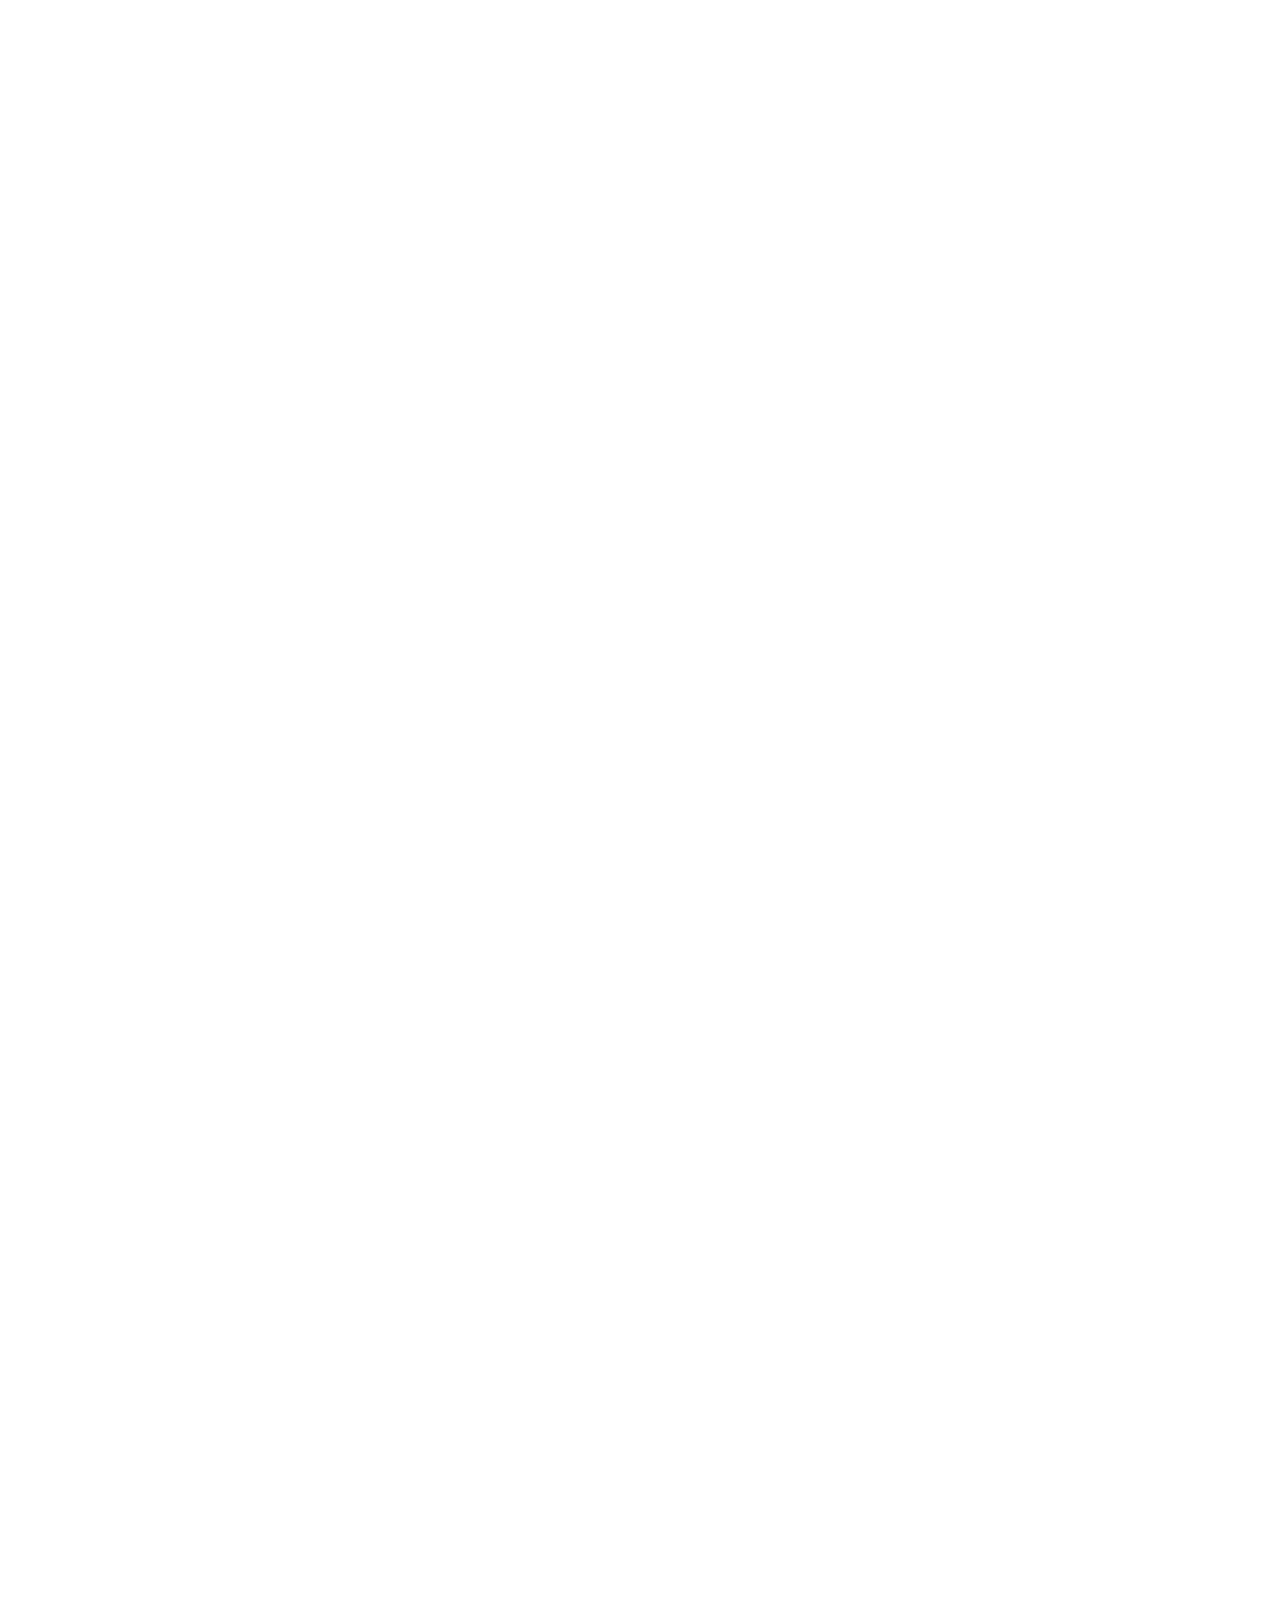
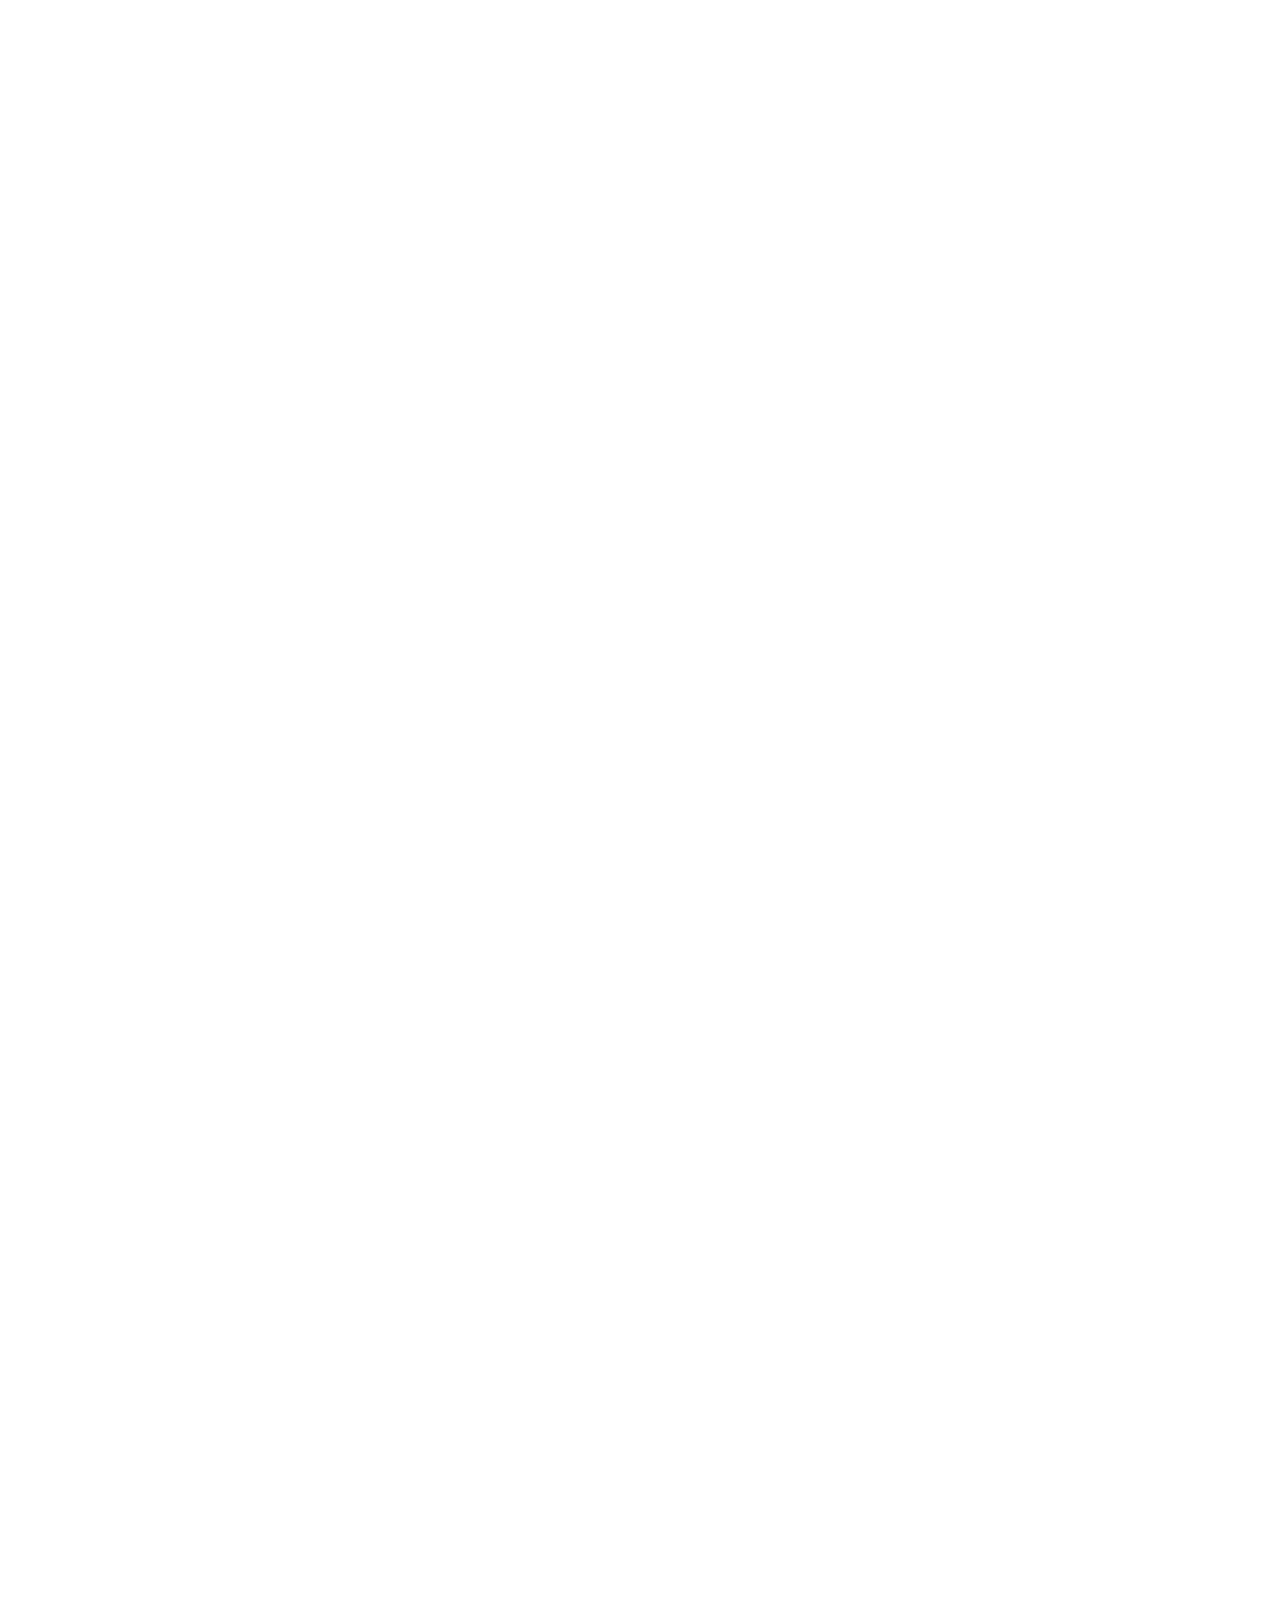
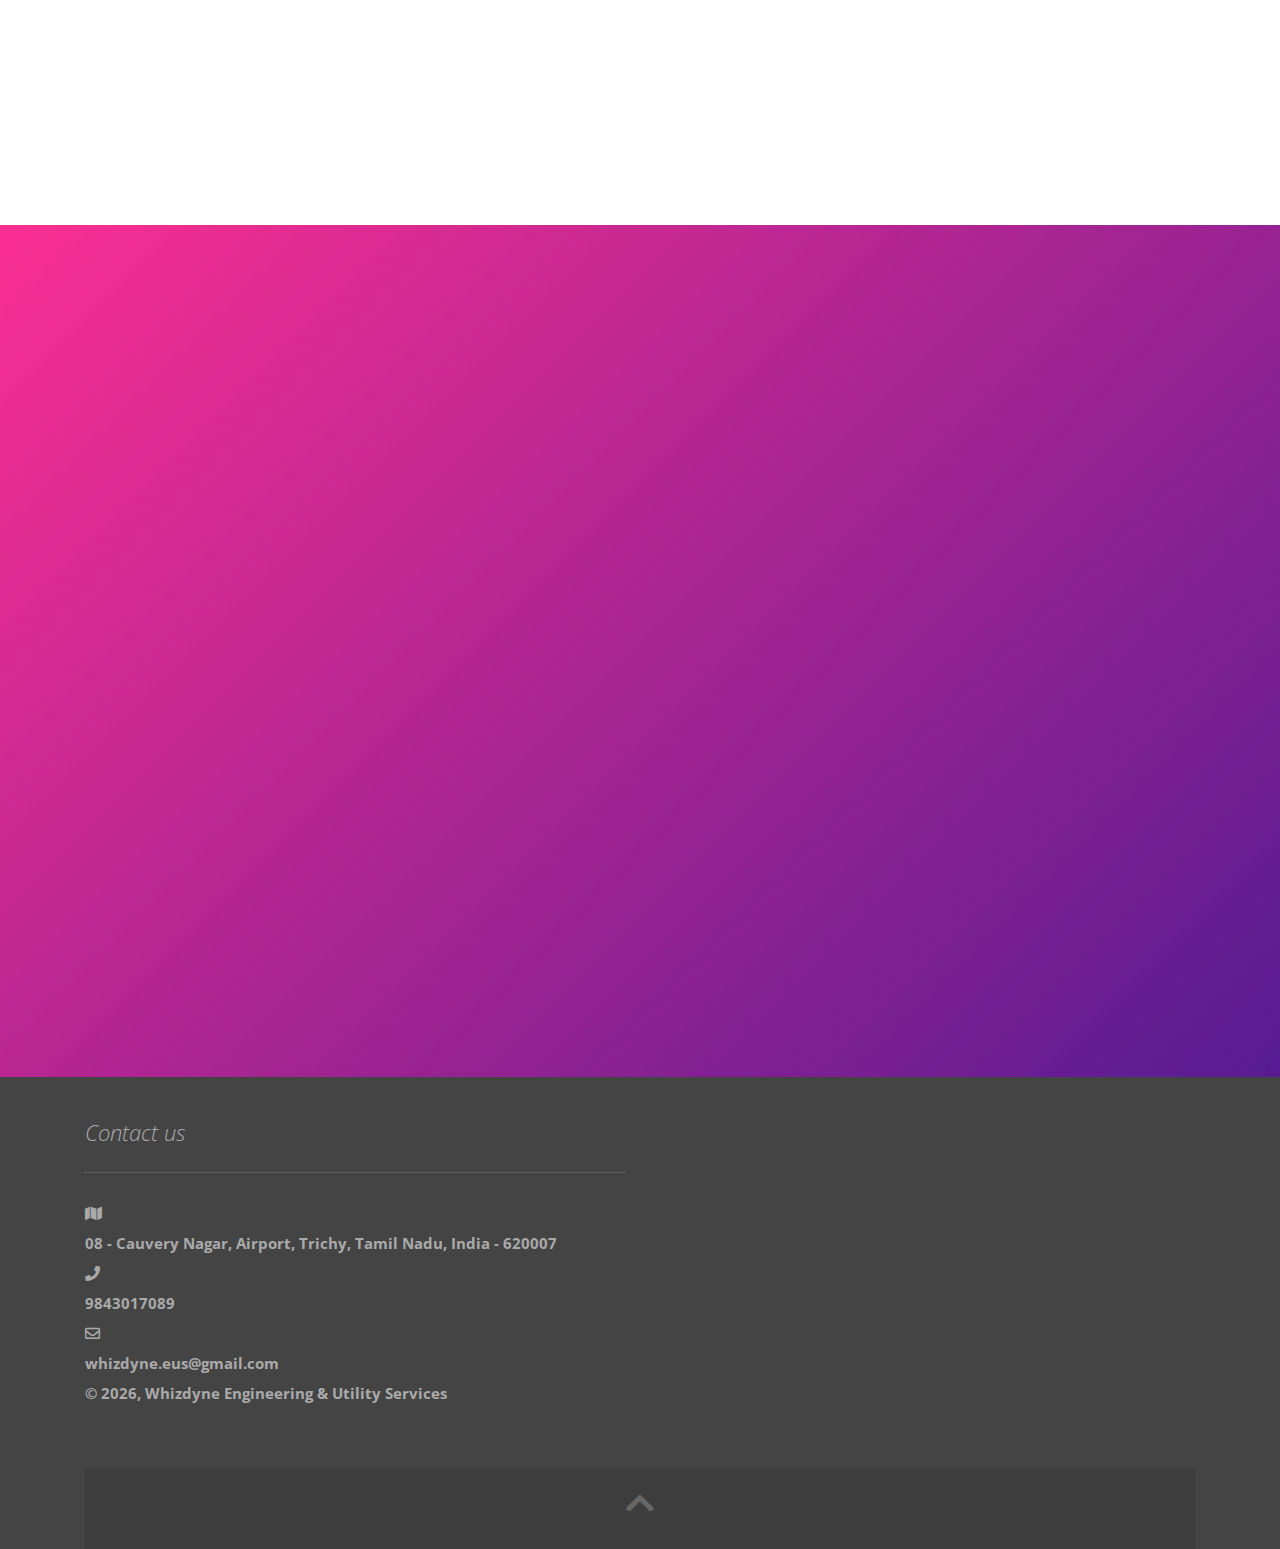
<file: index.html>
<!doctype html>
<html lang="en">

    <head>

		<!-- Required meta tags -->
        <meta charset="utf-8">
        <meta name="viewport" content="width=device-width, initial-scale=1, shrink-to-fit=no">
        
        <title>Whizdyne EUS</title>

        <!-- CSS -->
        <link rel="stylesheet" href="https://fonts.googleapis.com/css?family=Open+Sans:300,300i,400,600">
		<link rel="stylesheet" href="https://maxcdn.bootstrapcdn.com/bootstrap/4.0.0/css/bootstrap.min.css" integrity="sha384-Gn5384xqQ1aoWXA+058RXPxPg6fy4IWvTNh0E263XmFcJlSAwiGgFAW/dAiS6JXm" crossorigin="anonymous">
        <link rel="stylesheet" href="https://use.fontawesome.com/releases/v5.0.6/css/all.css">
        <link rel="stylesheet" href="assets/css/animate.css">
        <link rel="stylesheet" href="assets/css/style.css">
        <link rel="stylesheet" href="assets/css/media-queries.css">

        <!-- Favicon and touch icons -->
        <!-- <link rel="shortcut icon" href="assets/ico/favicon.png"> -->
        <!-- <link rel="apple-touch-icon-precomposed" sizes="144x144" href="assets/ico/apple-touch-icon-144-precomposed.png">
        <link rel="apple-touch-icon-precomposed" sizes="114x114" href="assets/ico/apple-touch-icon-114-precomposed.png">
        <link rel="apple-touch-icon-precomposed" sizes="72x72" href="assets/ico/apple-touch-icon-72-precomposed.png">
        <link rel="apple-touch-icon-precomposed" href="assets/ico/apple-touch-icon-57-precomposed.png"> -->
        <link rel="shortcut icon" type="image/x-icon" href="/assets/ico/weus_logo.png"/>
    </head>

    <body>
    
        <!-- Loader -->
    	<div class="loader">
    		<div class="loader-img"></div>
    	</div>

		<!-- Top menu -->
		<nav class="navbar navbar-dark fixed-top navbar-expand-md navbar-no-bg">
			<div class="container">
			    <button class="navbar-toggler" type="button" data-toggle="collapse" data-target="#navbarNav" aria-controls="navbarNav" aria-expanded="false" aria-label="Toggle navigation">
			        <span class="navbar-toggler-icon"></span>
			    </button>
			    <div class="collapse navbar-collapse" id="navbarNav">
			        <ul class="navbar-nav mr-auto">
			            <li class="nav-item">
			                <a class="nav-link scroll-link" href="#top-content">About Us</a>
			            </li>
			            <li class="nav-item">
			                <a class="nav-link scroll-link" href="#services">Our Services</a>
			            </li>
			            <li class="nav-item">
			                <a class="nav-link scroll-link" href="#vision">Vision</a>
			            </li>
			            <li class="nav-item">
			                <a class="nav-link scroll-link" href="#mission">Mission</a>
			            </li>
			            <li class="nav-item">
			                <a class="nav-link scroll-link" href="#values">Values</a>
			            </li>
			           	<li>
			                <a class="nav-link scroll-link" href="#testimonials">Team</a>
			            </li>
			            <li class="nav-item">
			                <a class="nav-link scroll-link" href="#footer">Contact</a>
			            </li>

			           <!--  <li class="nav-item">
			                <a class="nav-link scroll-link" href="#blog">Clients</a>
			            </li> -->
			            
			        </ul>
			        <div class="navbar-text">
			        	<b>
			        	<i class="fas fa-phone"></i> 9843017089 
						<i class="far fa-envelope"></i> whizdyne.eus@gmail.com
						</b>
						<!-- <a href="#"><i class="fab fa-dribbble"></i></a> -->
						<!-- <a href="#"><i class="fab fa-twitter"></i></a> -->
						<!-- <a href="#"><i class="fab fa-instagram"></i></a> -->
						<!-- <a href="#"><i class="fab fa-pinterest"></i></a> -->
					</div>
			    </div>
		    </div>
		</nav>

        <!-- Top content -->
        <div class="top-content">
        	
            <div class="inner-bg">
                <div class="container">
                	
                    <div class="row">
                        <div class="col-md-8 offset-md-2 text">
                        	<img src="assets/img/backgrounds/weus_logo.png" alt=""  width="200" height="200">
                            <h1 class="wow fadeInLeftBig">Whizdyne Engineering & Utility Services</h1>
                            <div class="description wow fadeInLeftBig">
                            	<p>
	                            	We are an engineering company who outsource fully-integrated technical facility management services with a focus on the Operations and Maintenance of all facility infrastructures. Our technical experts, engineers, boiler operators and technicians always exhibit the right expertise subject to the requirement of each job and provide quality service to the satisfaction of our clients. We are driven by our core ethical values and aspire to attain global reach.
                            	</p>
                            </div>
                            <!-- <div class="top-big-link wow fadeInUp">
                            	<a class="btn btn-primary btn-link-1" href="http://azmind.com">Download it</a>
                            	<a class="btn btn-primary btn-link-2 scroll-link" href="#services">Our Services</a>
                            </div> -->
                        </div>
                    </div>
                    
                </div>
            </div>
            
        </div>
        
        <!-- Services -->
        <div class="services-container section-container">
	        <div class="container">
	            <div class="row">
	                <div class="col services section-description wow fadeIn">
	                    <h2>Our services</h2>
	                    <div class="divider-1 wow fadeInUp"><span></span></div>
	                </div>
	            </div>
	            <div class="row">
                	<div class="col-md-4 services-box wow fadeInUp">
                		<div class="row">
                			<div class="col-md-4">
			                	<div class="services-box-icon">
			                		<i class="fas fa-cog"></i>
			                	</div>
		                	</div>
	                		<div class="col-md-8">
	                    		<!-- <h3>Branding</h3> -->
	                    		<p>Design, fabrication and erection of silencers, acoustic enclosures that are equipped with compressors, diesel generators, boilers and turbines.</p>
	                    	</div>
	                    </div>
                    </div>
                    <div class="col-md-4 services-box wow fadeInDown">
	                	<div class="row">
                			<div class="col-md-4">
			                	<div class="services-box-icon">
			                		<i class="fas fa-cog"></i>
			                	</div>
		                	</div>
	                		<div class="col-md-8">
	                    		<!-- <h3>Web design</h3> -->
	                    		<p>Design, fabrication and erection of silencers, ducts, dampers and auxiliaries of PA, SA, FD and ID fans.</p>
	                    	</div>
	                    </div>
                    </div>
                    <div class="col-md-4 services-box wow fadeInUp">
	                	<div class="row">
                			<div class="col-md-4">
			                	<div class="services-box-icon">
			                		<i class="fas fa-cog"></i>
			                	</div>
		                	</div>
	                		<div class="col-md-8">
	                    		<!-- <h3>Social media</h3> -->
	                    		<p>Design, fabrication and revamping of bag filters, screens, ductings, belt conveyors, bucket elevators and crushers of coal handling system.</p>
	                    	</div>
	                    </div>
                    </div>
                    <div class="col-md-4 services-box wow fadeInDown">
	                	<div class="row">
                			<div class="col-md-4">
			                	<div class="services-box-icon">
			                		<i class="fas fa-cog"></i>
			                	</div>
		                	</div>
	                		<div class="col-md-8">
	                    		<!-- <h3>Web design</h3> -->
	                    		<p>Our Condition Monitoring team always monitors the condition of all static and rotating equipment scientifically and ensures smooth functioning.</p>
	                    	</div>
	                    </div>
                    </div>
                    <div class="col-md-4 services-box wow fadeInUp">
	                	<div class="row">
                			<div class="col-md-4">
			                	<div class="services-box-icon">
			                		<i class="fas fa-cog"></i>
			                	</div>
		                	</div>
	                		<div class="col-md-8">
	                    		<!-- <h3>Social media</h3> -->
	                    		<p>Replacement, installation and maintenance of single and multi-stage pumps, including the Boiler Feed Pumps and motors along with their alignment.</p>
	                    	</div>
	                    </div>
                    </div>
                    <div class="col-md-4 services-box wow fadeInUp">
	                	<div class="row">
                			<div class="col-md-4">
			                	<div class="services-box-icon">
			                		<i class="fas fa-cog"></i>
			                	</div>
		                	</div>
	                		<div class="col-md-8">
	                    		<!-- <h3>Social media</h3> -->
	                    		<p>Maintenance of heat exchangers and air dryers.</p>
	                    	</div>
	                    </div>
                    </div>
                    <div class="col-md-4 services-box wow fadeInUp">
	                	<div class="row">
                			<div class="col-md-4">
			                	<div class="services-box-icon">
			                		<i class="fas fa-cog"></i>
			                	</div>
		                	</div>
	                		<div class="col-md-8">
	                    		<!-- <h3>Social media</h3> -->
	                    		<p>Maintenance of cooling tower fans, gear boxes, fillers and drift eliminators, including cleaning of fills.</p>
	                    	</div>
	                    </div>
                    </div>
                    <div class="col-md-4 services-box wow fadeInUp">
	                	<div class="row">
                			<div class="col-md-4">
			                	<div class="services-box-icon">
			                		<i class="fas fa-cog"></i>
			                	</div>
		                	</div>
	                		<div class="col-md-8">
	                    		<!-- <h3>Social media</h3> -->
	                    		<p>Maintenance of overhead cranes and hoists.</p>
	                    	</div>
	                    </div>
                    </div>
                    <div class="col-md-4 services-box wow fadeInUp">
	                	<div class="row">
                			<div class="col-md-4">
			                	<div class="services-box-icon">
			                		<i class="fas fa-cog"></i>
			                	</div>
		                	</div>
	                		<div class="col-md-8">
	                    		<!-- <h3>Social media</h3> -->
	                    		<p>Maintenance, erection and supply of boiler air nozzles, mixing nozzles, de-aerator nozzles and boiler bed coils.</p>
	                    	</div>
	                    </div>
                    </div>
	            </div>
	        </div>
        </div>

        <!-- Vision -->
        <div class="vision-container section-container">
	        <div class="container">
	            <div class="row">
	                <div class="col portfolio section-description wow fadeIn">
	                    <h2>Vision</h2>
	                    <div class="divider-1 wow fadeInUp"><span></span></div>
	                    <p>To be recognised as the most trusted engineering and utility services company in rendering superior services and supplying products.</p>
	                </div>
	            </div>
	        </div>
	    </div>
        
        <!-- Mission -->
        <div class="mission-container section-container">
	        <div class="container">
	            <div class="row">
	                <div class="col portfolio section-description wow fadeIn">
	                    <h2>Mission</h2>
	                    <div class="divider-1 wow fadeInUp"><span></span></div>
	                    <p>To provide a wide range of engineering solutions using our knowledge and technologies to meet specific needs of clients and contribute towards social infrastructure growth.</p>
	                </div>
	            </div>
	        </div>
	    </div>

	    <!-- Values -->
        <div class="values-container section-container">
	        <div class="container">
	            <div class="row">
	                <div class="col services section-description wow fadeIn">
	                    <h2>Values</h2>
	                    <div class="divider-1 wow fadeInUp"><span></span></div>
	                </div>
	            </div>
	            <div class="row">
                	<div class="col-md-4 services-box wow fadeInUp">
                		<div class="row">
                			<div class="col-md-4">
			                	<div class="services-box-icon">
			                		<i class="fas fa-user"></i>
			                	</div>
		                	</div>
	                		<div class="col-md-8">
	                    		<h3>Client delight</h3>
	                    		<p>Making the needs of clients a primary focus of activities.</p>
	                    	</div>
	                    </div>
                    </div>
                    <div class="col-md-4 services-box wow fadeInDown">
	                	<div class="row">
                			<div class="col-md-4">
			                	<div class="services-box-icon">
			                		<i class="fas fa-star"></i>
			                	</div>
		                	</div>
	                		<div class="col-md-8">
	                    		<h3>Quality orientation</h3>
	                    		<p>Following all procedures and protocols carefully and accurately for ensuring high quality output consistently.</p>
	                    	</div>
	                    </div>
                    </div>
                    <div class="col-md-4 services-box wow fadeInUp">
	                	<div class="row">
                			<div class="col-md-4">
			                	<div class="services-box-icon">
			                		<i class="fas fa-handshake"></i>
			                	</div>
		                	</div>
	                		<div class="col-md-8">
	                    		<h3>Harmony</h3>
	                    		<p>Respect diversity and ensure trust among all stakeholders.</p>
	                    	</div>
	                    </div>
                    </div>
                    <div class="col-md-4 services-box wow fadeInDown">
	                	<div class="row">
                			<div class="col-md-4">
			                	<div class="services-box-icon">
			                		<i class="fas fa-shield-alt"></i>
			                	</div>
		                	</div>
	                		<div class="col-md-8">
	                    		<h3>Sincerity</h3>
	                    		<p>Making all to feel experience of fairness and integrity in all our business endeavours.</p>
	                    	</div>
	                    </div>
                    </div>
                    <div class="col-md-4 services-box wow fadeInUp">
	                	<div class="row">
                			<div class="col-md-4">
			                	<div class="services-box-icon">
			                		<i class="fas fa-lightbulb"></i>
			                	</div>
		                	</div>
	                		<div class="col-md-8">
	                    		<h3>Pioneering spirit</h3>
	                    		<p>Leading the way in innovation and technology.</p>
	                    	</div>
	                    </div>
                    </div>
                    <div class="col-md-4 services-box wow fadeInUp">
	                	<div class="row">
                			<div class="col-md-4">
			                	<div class="services-box-icon">
			                		<i class="fas fa-chart-line"></i>
			                	</div>
		                	</div>
	                		<div class="col-md-8">
	                    		<h3>Growth</h3>
	                    		<p>Recognising the fact that the growth of the company is intricately related to providing equal development opportunities to all the employees.</p>
	                    	</div>
	                    </div>
                    </div>
                    <div class="col-md-4 services-box wow fadeInUp">
	                	<div class="row">
                			<div class="col-md-4">
			                	<div class="services-box-icon">
			                		<i class="fab fa-envira"></i>
			                	</div>
		                	</div>
	                		<div class="col-md-8">
	                    		<h3>HS & E</h3>
	                    		<p>Adhering to the principle that productivity is always ensured with qualitative performance following the Health, Safety and Environmental standards.</p>
	                    	</div>
	                    </div>
                    </div>
	            </div>
	        </div>
        </div>

        <!-- Team -->
        <div class="testimonials-container section-container section-container-image-bg">
        	 <div class="container">
	            <div class="row">
	                <div class="col portfolio section-description wow fadeIn">
	                    <h2>Team</h2>
	                    <div class="divider-1 wow fadeInUp"><span></span></div>
	                    <p>Our leadership consists of highly experienced professionals whose expertise cuts through various fields in the industry, particularly in the outsourcing services.</p>
	                </div>
	            </div>
	        </div>
        	<div class="container">
        		<div class="row">
        			<div class="col testimonials section-description wow fadeIn"></div>
        		</div>
        		<div class="row">
        			<div class="col-md-10 offset-md-1 testimonial-list wow fadeInUp">
        				<div class="tab-content" id="myTabContent">
        					<div class="tab-pane fade show active" id="tab1" role="tabpanel" aria-labelledby="tab1-tab">
        						<div class="testimonial-image">
        							<h2>P A G Rao</h2>
        							<h3>Consulting Advisor</h3>
        							<small>Ex-CEO, Hofincons Infotech and Industrial Services Pvt. Ltd (formerly a Transfield Services Group Company)</small><br>
                					<img src="assets/img/team/pag.jpg" alt="" data-at2x="assets/img/team/pag.jpg">
                				</div>
                				<div class="testimonial-text">
	                                <p>
										<b>Mr. P A G Rao brings with him immense knowledge and insights into running the outsourcing activities.</b>
	                                	<!-- <a href="#">Lorem Ipsum, dolor.co.uk</a> -->
	                                </p>
                                </div>
        					</div>
        					<div class="tab-pane fade" id="tab2" role="tabpanel" aria-labelledby="tab2-tab">
        						<div class="testimonial-image">
        							<h2>K Chandru</h2>
        							<h3>General Manager</h3>
        							<small>Ex-VP Projects, Hofincons Infotech and Industrial Services Pvt. Ltd (formerly a Transfield Services Group Company)</small><br>
                					<img src="assets/img/team/kc.jpg" alt="" data-at2x="assets/img/team/kc.jpg">
                				</div>
                				<div class="testimonial-text">
	                                <p>
	                                	<b>Mr. Chandru had overseen several high profile projects in steel, cement and power sectors. He also specialises in HS&E practices.</b>
	                                	<!-- <a href="#">Minim Veniam, nostrud.com</a> -->
	                                </p>
                                </div>
        					</div>
        					<div class="tab-pane fade" id="tab3" role="tabpanel" aria-labelledby="tab3-tab">
        						<div class="testimonial-image">
        							<h2>K B Koteswara Rao</h2>
        							<h3>Deputy General Manager</h3>
									<small>Ex-Senior Manager - O&M, Hofincons Infotech and Industrial Services Pvt. Ltd (formerly a Transfield Services Group Company)</small><br>
                					<img src="assets/img/team/kbk.jpg" alt="" data-at2x="assets/img/team/kbk.jpg">
                				</div>
                				<div class="testimonial-text">
	                                <p>
	                                	<b>Mr. K B K Rao has a wide range of experience in managing projects in cement, steel, chemical, polymer and power sectors. He specialises in thermal power generation units.</b>
	                                	<!-- <a href="#">Lorem Ipsum, dolor.co.uk</a> -->
	                                </p>
                                </div>
							</div>
        					<div class="tab-pane fade" id="tab4" role="tabpanel" aria-labelledby="tab4-tab">
        						<div class="testimonial-image">
        							<h2>S Dharmaraj</h2>
        							<h3>Assistant General Manager</h3>
        							<small>Ex-DGM - Power Plant, Chettinad Cements, Tandur</small><br>
                					<img src="assets/img/team/sd.png" alt="" data-at2x="assets/img/team/sd.png">
                				</div>
                				<div class="testimonial-text">
	                                <p>
	                                	<b>Mr. Dharmaraj has vast experience in erection, commissioning and O&M activities in the power sector. He specialises in overhauling of boilers and TG units.</b>
	                                	<!-- <a href="#">Minim Veniam, nostrud.com</a> -->
	                                </p>
                                </div>
        					</div>
        				</div>
        				
        				<ul class="nav nav-tabs" id="myTab" role="tablist">
        					<li class="nav-item">
        						<a class="nav-link active" id="tab1-tab" data-toggle="tab" href="#tab1" role="tab" aria-controls="tab1" aria-selected="true"></a>
        					</li>
        					<li class="nav-item">
        						<a class="nav-link" id="tab2-tab" data-toggle="tab" href="#tab2" role="tab" aria-controls="tab2" aria-selected="false"></a>
        					</li>
        					<li class="nav-item">
        						<a class="nav-link" id="tab3-tab" data-toggle="tab" href="#tab3" role="tab" aria-controls="tab3" aria-selected="false"></a>
        					</li>
        					<li class="nav-item">
        						<a class="nav-link" id="tab4-tab" data-toggle="tab" href="#tab4" role="tab" aria-controls="tab4" aria-selected="false"></a>
        					</li>
        				</ul>
        				
        			</div>
        		</div>
        	</div>
        </div>
        
        <!-- Footer -->
        <footer class="footer-container">
        
	        <div class="container">
	        	<div class="row">
	        		
                    <div class="col-md-6 footer-left">
                    	<h3>Contact us</h3>
                    	<div class="footer-copyright">
                    		
                    		<i class="fas fa-map"></i><br>
                    		<b>08 - Cauvery Nagar, Airport, Trichy, Tamil Nadu, India - 620007<br>
                    		<i class="fas fa-phone"></i><br>
                    		9843017089<br>
                    		<i class="far fa-envelope"></i><br>
                    		whizdyne.eus@gmail.com<br>
                    		&copy; <script>document.write(new Date().getFullYear());</script>, Whizdyne Engineering & Utility Services<br>
                    	</b>
                    	</div>
                   	</div>
	        </div>
	        
	        <div class="footer-bottom">
           		<a class="scroll-link" href="#top-content"><i class="fas fa-chevron-up"></i></a>
           	</div>
                	
        </footer>


        <!-- Javascript -->
        <script src="assets/js/jquery-3.2.1.min.js"></script>
        <script src="assets/js/jquery-migrate-3.0.0.min.js"></script>
		<script src="https://cdnjs.cloudflare.com/ajax/libs/popper.js/1.12.9/umd/popper.min.js" integrity="sha384-ApNbgh9B+Y1QKtv3Rn7W3mgPxhU9K/ScQsAP7hUibX39j7fakFPskvXusvfa0b4Q" crossorigin="anonymous"></script>
		<script src="https://maxcdn.bootstrapcdn.com/bootstrap/4.0.0/js/bootstrap.min.js" integrity="sha384-JZR6Spejh4U02d8jOt6vLEHfe/JQGiRRSQQxSfFWpi1MquVdAyjUar5+76PVCmYl" crossorigin="anonymous"></script>
        <script src="assets/js/jquery.backstretch.min.js"></script>
        <script src="assets/js/wow.min.js"></script>
        <script src="assets/js/retina-1.1.0.min.js"></script>
        <script src="assets/js/waypoints.min.js"></script>
        <script src="assets/js/scripts.js"></script>

    </body>
</html>

<!-- Unused part of the template -->
        <!-- Great support -->
        <!-- <div class="great-support-container section-container section-container-gray-bg">
	        <div class="container">
	            <div class="row">
	                <div class="col great-support section-description wow fadeIn">
	                </div>
	            </div>
	            <div class="row">
	            	<div class="col-12 col-lg-7 great-support-box wow fadeInLeft">
	                    <div class="great-support-box-text great-support-box-text-left">
	                    	<h3>Try our great support!</h3>
	                    	<p class="medium-paragraph">
	                    		Lorem ipsum dolor sit amet, consectetur adipisicing elit, 
	                    		sed do eiusmod tempor incididunt ut labore et. Ut wisi enim ad minim veniam, quis nostrud.
	                    	</p>
	                    	<p>
	                    		Lorem ipsum dolor sit amet, consectetur adipisicing elit, sed do eiusmod tempor incididunt ut labore et.
	                    		Ut wisi enim ad minim veniam, quis nostrud. 
	                    		Exerci tation ullamcorper suscipit <span class="colored-text">lobortis nisl</span> ut aliquip ex ea commodo consequat. 
	                    		Ut wisi enim ad minim veniam, quis nostrud exerci tation ullamcorper suscipit lobortis nisl. 
	                    	</p>
	                    	<p>
	                    		Lorem ipsum dolor sit amet, consectetur adipisicing elit, sed do eiusmod tempor incididunt ut labore et.
	                    		Ut wisi enim ad minim veniam, quis nostrud. 
	                    		Exerci tation ullamcorper suscipit lobortis nisl ut aliquip ex ea commodo consequat.
	                    	</p>
	                    </div>
	                </div>
	                <div class="col-12 col-lg-5 great-support-box great-support-box-phone wow fadeInUp">
	                    <img src="assets/img/devices/weus_logo.png" alt="">
	                </div>
	            </div>
	        </div>
        </div> -->

		<!-- More services -->
        <!-- <div class="more-services-container section-container">
	        <div class="container">
	        	
	            <div class="row">
	                <div class="col more-services section-description wow fadeIn">
	                    <h2>More services</h2>
	                    <div class="divider-1 wow fadeInUp"><span></span></div>
	                </div>
	            </div>
	            
	            <div class="row">
	                <div class="col-md-6 more-services-box wow fadeInLeft">
	                	<div class="row">
	                		<div class="col-md-3">
	                			<div class="more-services-box-icon">
	                				<i class="fas fa-paperclip"></i>
	                			</div>
	                		</div>
	                		<div class="col-md-9">
	                			<h3>Ut wisi enim ad minim</h3>
		                    	<p>
		                    		Lorem ipsum dolor sit amet, consectetur adipisicing elit, sed do eiusmod tempor incididunt ut labore et.
		                    		Ut wisi enim ad minim veniam, quis nostrud.
		                    	</p>
	                		</div>
	                	</div>
	                </div>
	                <div class="col-md-6 more-services-box wow fadeInLeft">
	                	<div class="row">
	                		<div class="col-md-3">
	                			<div class="more-services-box-icon">
	                				<i class="fas fa-pencil-alt"></i>
	                			</div>
	                		</div>
	                		<div class="col-md-9">
	                			<h3>Sed do eiusmod tempor</h3>
		                    	<p>
		                    		Lorem ipsum dolor sit amet, consectetur adipisicing elit, sed do eiusmod tempor incididunt ut labore et.
		                    		Ut wisi enim ad minim veniam, quis nostrud.
		                    	</p>
	                		</div>
	                	</div>
	                </div>
	            </div>
	            
	            <div class="row">
	                <div class="col-md-6 more-services-box wow fadeInLeft">
	                	<div class="row">
	                		<div class="col-md-3">
	                			<div class="more-services-box-icon">
	                				<i class="fas fa-cloud"></i>
	                			</div>
	                		</div>
	                		<div class="col-md-9">
	                			<h3>Quis nostrud exerci tat</h3>
		                    	<p>
		                    		Lorem ipsum dolor sit amet, consectetur adipisicing elit, sed do eiusmod tempor incididunt ut labore et.
		                    		Ut wisi enim ad minim veniam, quis nostrud.
		                    	</p>
	                		</div>
	                	</div>
	                </div>
	                <div class="col-md-6 more-services-box wow fadeInLeft">
	                	<div class="row">
	                		<div class="col-md-3">
	                			<div class="more-services-box-icon">
	                				<i class="fab fa-google"></i>
	                			</div>
	                		</div>
	                		<div class="col-md-9">
	                			<h3>Minim veniam quis nostrud</h3>
		                    	<p>
		                    		Lorem ipsum dolor sit amet, consectetur adipisicing elit, sed do eiusmod tempor incididunt ut labore et.
		                    		Ut wisi enim ad minim veniam, quis nostrud.
		                    	</p>
	                		</div>
	                	</div>
	                </div>
	            </div>

	        </div>
        </div> -->

		<!-- Call to action -->
        <!-- <div class="call-to-action-container section-container section-container-image-bg">
	        <div class="container">
	            <div class="row">
	                <div class="col call-to-action section-description wow fadeInLeftBig">
	                    <p>
	                    	Ut wisi enim ad minim veniam, quis nostrud exerci tation ullamcorper suscipit lobortis nisl ut 
	                    	aliquip ex ea commodo consequat. Ut wisi enim ad minim veniam, quis nostrud.
	                    </p>
	                </div>
	            </div>
	            <div class="row">
	            	<div class="col section-bottom-button wow fadeInUp">
                        <a class="btn btn-primary btn-link-1 scroll-link" href="#top-content">Download now</a>
	            	</div>
	            </div>
	        </div>
        </div> -->
        
        <!-- Portfolio -->
        <!-- <div class="portfolio-container section-container">
	        <div class="container">
	            <div class="row">
	                <div class="col portfolio section-description wow fadeIn">
	                    <h2>Our portfolio</h2>
	                    <div class="divider-1 wow fadeInUp"><span></span></div>
	                    <p>We've completed 537 projects since we started back in 2010. Check them out!</p>
	                </div>
	            </div>
	            <div class="row">
                	<div class="col-md-4 portfolio-box wow fadeInUp">
	                	<div class="portfolio-box-image">
	                		<img src="assets/img/portfolio/1.jpg" alt="" data-at2x="assets/img/portfolio/1.jpg">
	                	</div>
                		<h3><a href="#">Acme branding</a> <i class="fas fa-angle-right"></i></h3>
                		<div class="portfolio-box-date"><i class="far fa-calendar"></i> March 2018</div>
                		<p>Lorem ipsum dolor sit amet, consectetur adipisicing elit, sed do eiusmod tempor incididunt ut labore et.</p>
                    </div>
                    <div class="col-md-4 portfolio-box wow fadeInDown">
	                	<div class="portfolio-box-image">
	                		<img src="assets/img/portfolio/2.jpg" alt="" data-at2x="assets/img/portfolio/2.jpg">
	                	</div>
                		<h3><a href="#">WordPress design</a> <i class="fas fa-angle-right"></i></h3>
                		<div class="portfolio-box-date"><i class="far fa-calendar"></i> February 2018</div>
                		<p>Lorem ipsum dolor sit amet, consectetur adipisicing elit, sed do eiusmod tempor incididunt ut labore et.</p>
                    </div>
                    <div class="col-md-4 portfolio-box wow fadeInUp">
	                	<div class="portfolio-box-image">
	                		<img src="assets/img/portfolio/3.jpg" alt="" data-at2x="assets/img/portfolio/3.jpg">
	                	</div>
                		<h3><a href="#">Created 150 flyers</a> <i class="fas fa-angle-right"></i></h3>
                		<div class="portfolio-box-date"><i class="far fa-calendar"></i> January 2018</div>
                		<p>Lorem ipsum dolor sit amet, consectetur adipisicing elit, sed do eiusmod tempor incididunt ut labore et.</p>
                    </div>
	            </div>
	            <div class="row">
	            	<div class="col section-bottom-button wow fadeInUp">
                        <a class="btn btn-primary btn-link-1" href="#">Load more</a>
	            	</div>
	            </div>
	        </div>
        </div> -->
        
        <!-- Blog -->
        <!-- <div class="blog-container section-container">
	        <div class="container">
	        	
	            <div class="row">
	                <div class="col blog section-description wow fadeIn">
	                    <h2>From the blog</h2>
	                    <div class="divider-1 wow fadeInUp"><span></span></div>
	                </div>
	            </div>
	            
	            <div class="row">
	                <div class="col-md-6 blog-box wow fadeInLeft">
	                	<div class="row">
	                		<div class="col-md-3">
	                			<div class="blog-box-image">
	                				<img src="assets/img/blog/1.jpg" alt="" data-at2x="assets/img/blog/1.jpg">
	                			</div>
	                		</div>
	                		<div class="col-md-9">
	                			<h3><a href="#">Ut wisi enim ad minim</a> <i class="fas fa-angle-right"></i></h3>
	                			<div class="blog-box-date"><i class="far fa-calendar"></i> 17 September 2018</div>
		                    	<p>
		                    		Lorem ipsum dolor sit amet, consectetur adipisicing elit, sed do eiusmod tempor incididunt ut labore et.
		                    	</p>
	                		</div>
	                	</div>
	                </div>
	                <div class="col-md-6 blog-box wow fadeInLeft">
	                	<div class="row">
	                		<div class="col-md-3">
	                			<div class="blog-box-image">
	                				<img src="assets/img/blog/2.jpg" alt="" data-at2x="assets/img/blog/2.jpg">
	                			</div>
	                		</div>
	                		<div class="col-md-9">
	                			<h3><a href="#">Sed do eiusmod tempor</a> <i class="fas fa-angle-right"></i></h3>
	                			<div class="blog-box-date"><i class="far fa-calendar"></i> 13 August 2018</div>
		                    	<p>
		                    		Lorem ipsum dolor sit amet, consectetur adipisicing elit, sed do eiusmod tempor incididunt ut labore et.
		                    	</p>
	                		</div>
	                	</div>
	                </div>
	            </div>
	            
	            <div class="row">
	                <div class="col-md-6 blog-box wow fadeInLeft">
	                	<div class="row">
	                		<div class="col-md-3">
	                			<div class="blog-box-image">
	                				<img src="assets/img/blog/3.jpg" alt="" data-at2x="assets/img/blog/3.jpg">
	                			</div>
	                		</div>
	                		<div class="col-md-9">
	                			<h3><a href="#">Quis nostrud exerci tat</a> <i class="fas fa-angle-right"></i></h3>
	                			<div class="blog-box-date"><i class="far fa-calendar"></i> 26 July 2018</div>
		                    	<p>
		                    		Lorem ipsum dolor sit amet, consectetur adipisicing elit, sed do eiusmod tempor incididunt ut labore et.
		                    	</p>
	                		</div>
	                	</div>
	                </div>
	                <div class="col-md-6 blog-box wow fadeInLeft">
	                	<div class="row">
	                		<div class="col-md-3">
	                			<div class="blog-box-image">
	                				<img src="assets/img/blog/4.jpg" alt="" data-at2x="assets/img/blog/4.jpg">
	                			</div>
	                		</div>
	                		<div class="col-md-9">
	                			<h3><a href="#">Minim veniam quis nostrud</a> <i class="fas fa-angle-right"></i></h3>
	                			<div class="blog-box-date"><i class="far fa-calendar"></i> 09 June 2018</div>
		                    	<p>
		                    		Lorem ipsum dolor sit amet, consectetur adipisicing elit, sed do eiusmod tempor incididunt ut labore et.
		                    	</p>
	                		</div>
	                	</div>
	                </div>
	            </div>
	            
	            <div class="row">
	            	<div class="col section-bottom-button wow fadeInUp">
                        <a class="btn btn-primary btn-link-1" href="#">Visit the blog</a>
	            	</div>
	            </div>

	        </div>
        </div> -->
</file>
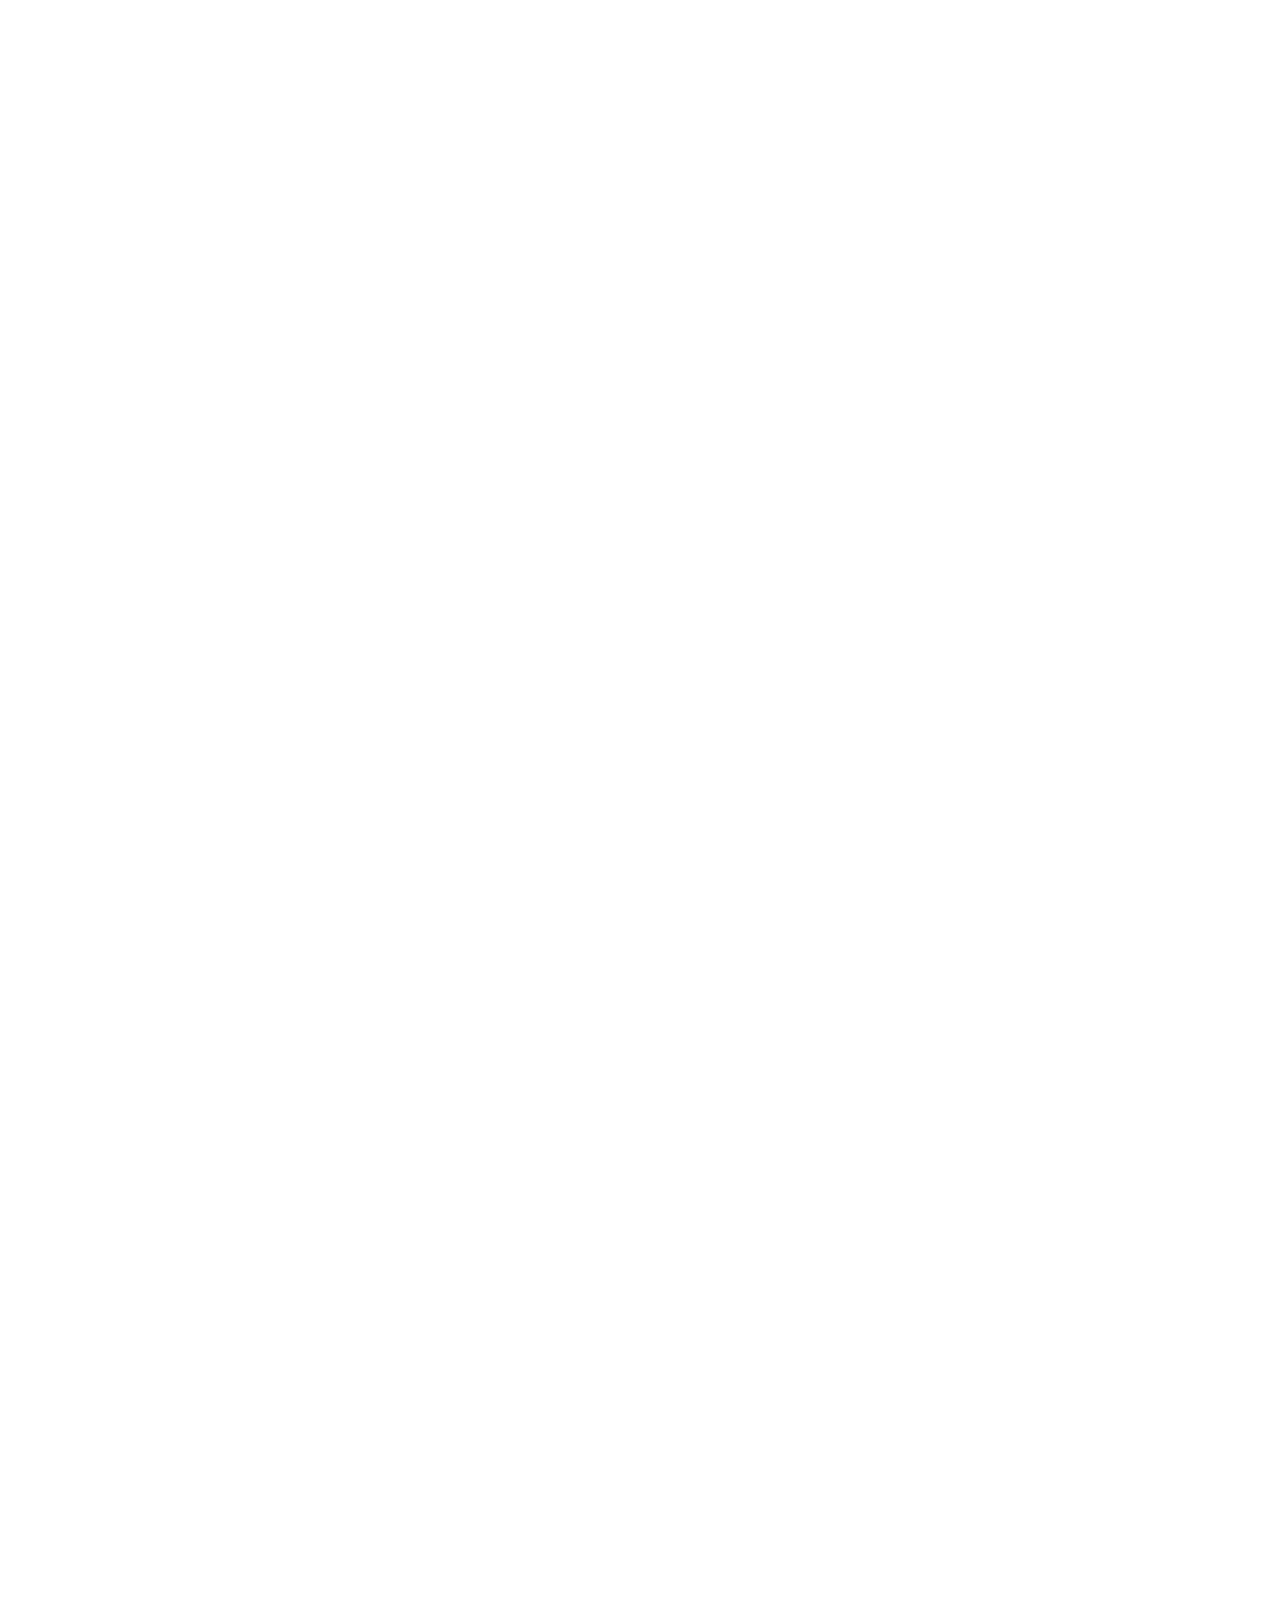
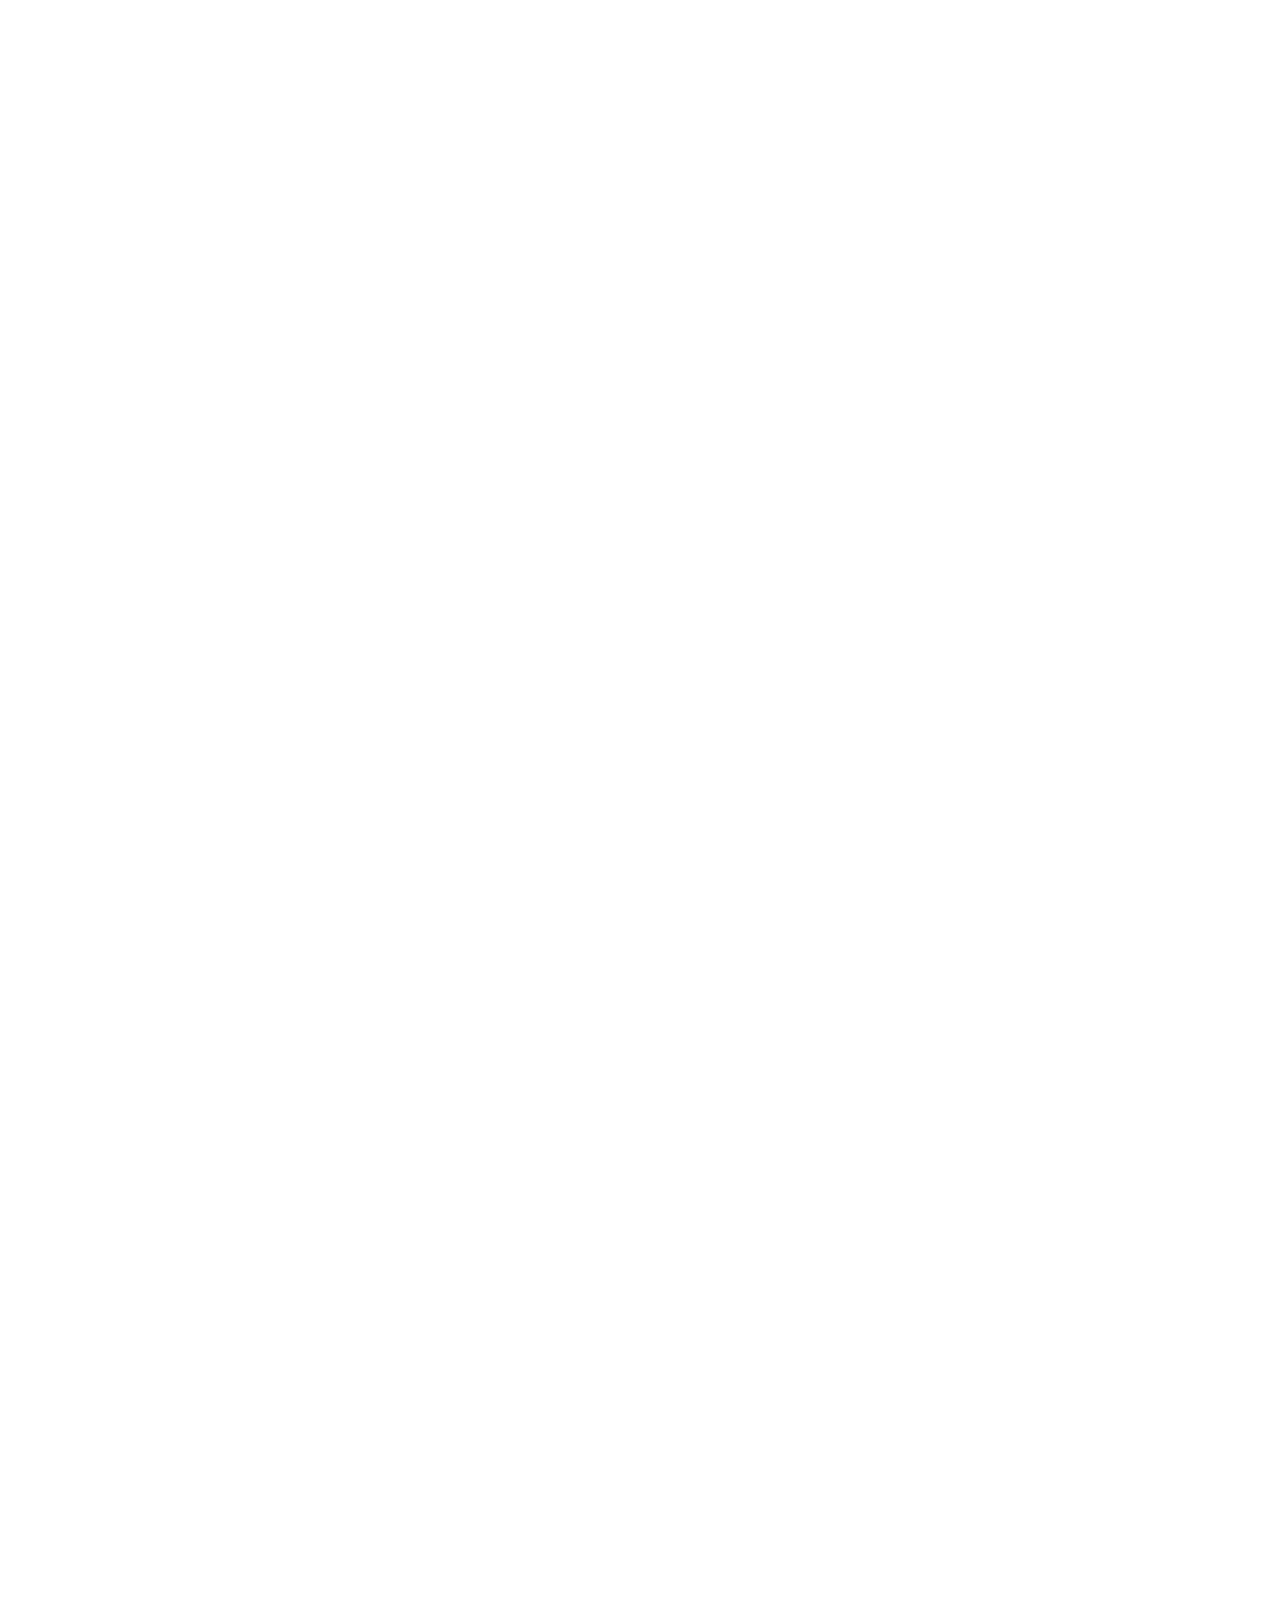
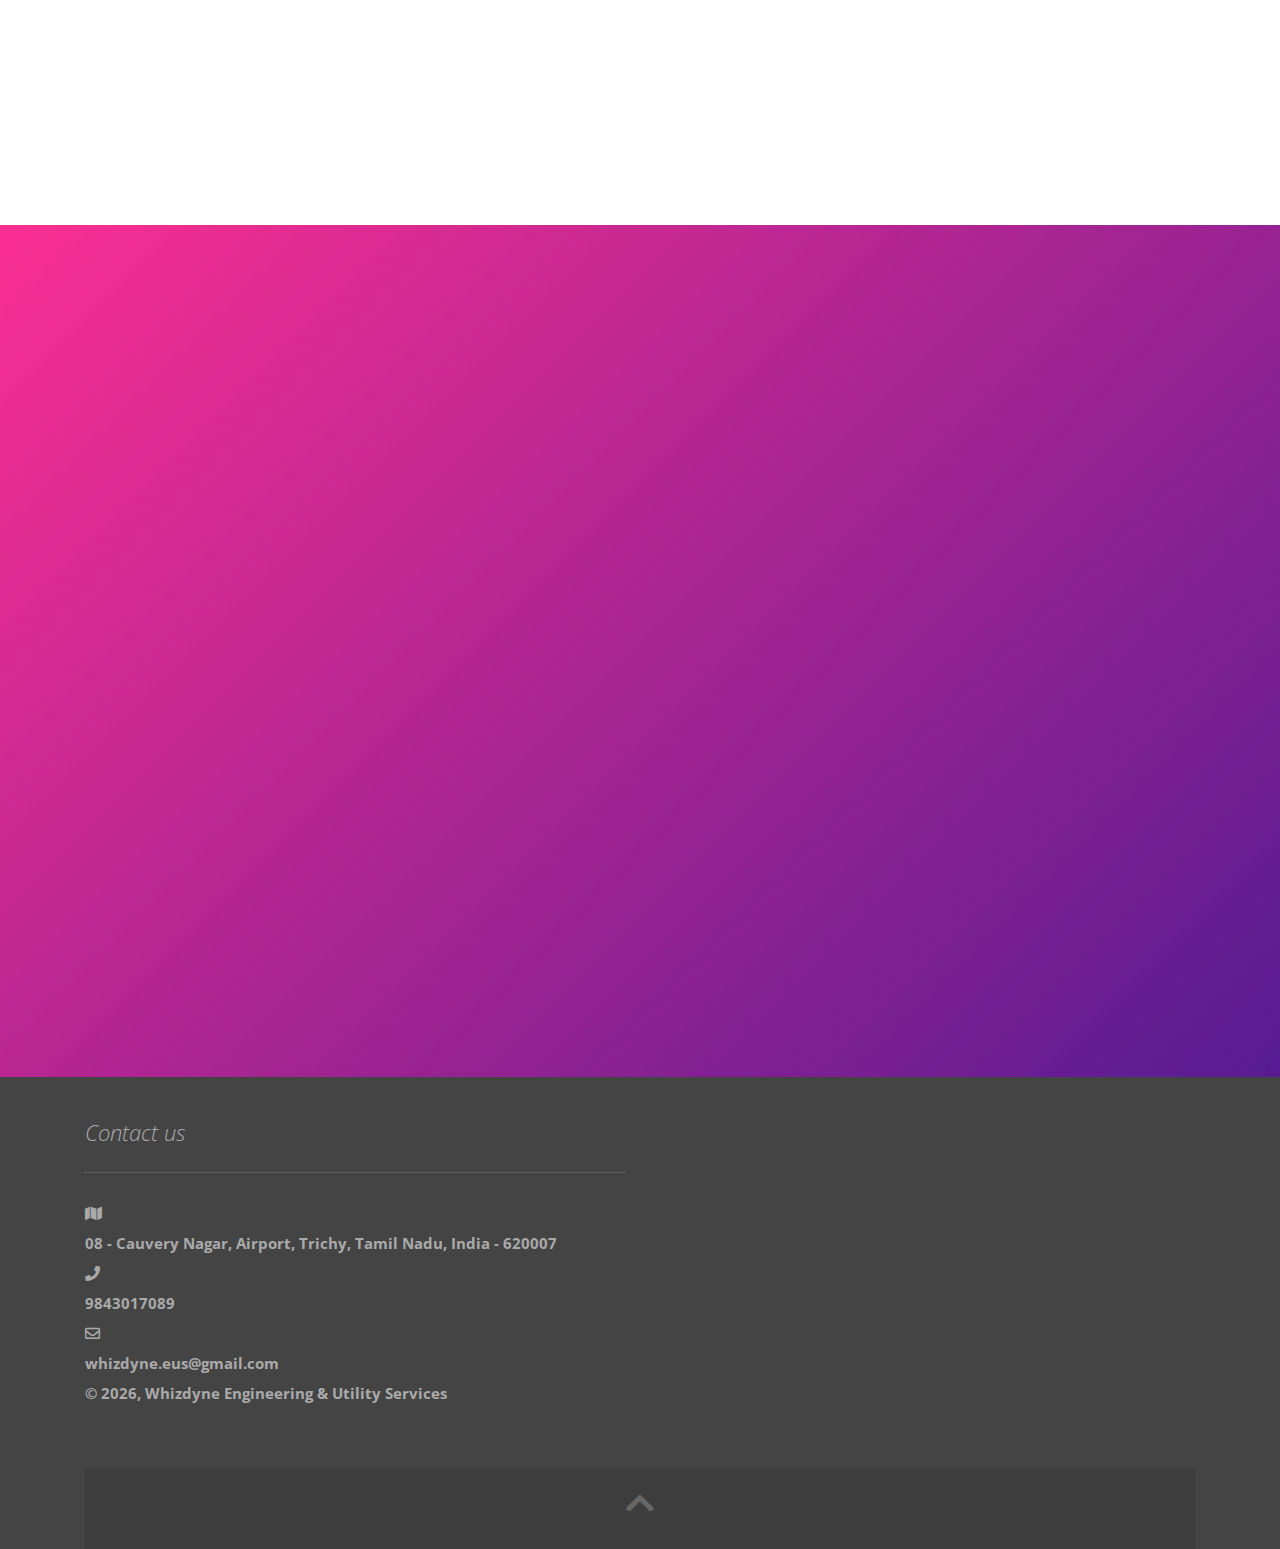
<file: weus_index.html>
<!doctype html>
<html lang="en">

    <head>

		<!-- Required meta tags -->
        <meta charset="utf-8">
        <meta name="viewport" content="width=device-width, initial-scale=1, shrink-to-fit=no">
        
        <title>Whizdyne EUS</title>

        <!-- CSS -->
        <link rel="stylesheet" href="https://fonts.googleapis.com/css?family=Open+Sans:300,300i,400,600">
		<link rel="stylesheet" href="https://maxcdn.bootstrapcdn.com/bootstrap/4.0.0/css/bootstrap.min.css" integrity="sha384-Gn5384xqQ1aoWXA+058RXPxPg6fy4IWvTNh0E263XmFcJlSAwiGgFAW/dAiS6JXm" crossorigin="anonymous">
        <link rel="stylesheet" href="https://use.fontawesome.com/releases/v5.0.6/css/all.css">
        <link rel="stylesheet" href="assets/css/animate.css">
        <link rel="stylesheet" href="assets/css/style.css">
        <link rel="stylesheet" href="assets/css/media-queries.css">

        <!-- Favicon and touch icons -->
        <!-- <link rel="shortcut icon" href="assets/ico/favicon.png"> -->
        <!-- <link rel="apple-touch-icon-precomposed" sizes="144x144" href="assets/ico/apple-touch-icon-144-precomposed.png">
        <link rel="apple-touch-icon-precomposed" sizes="114x114" href="assets/ico/apple-touch-icon-114-precomposed.png">
        <link rel="apple-touch-icon-precomposed" sizes="72x72" href="assets/ico/apple-touch-icon-72-precomposed.png">
        <link rel="apple-touch-icon-precomposed" href="assets/ico/apple-touch-icon-57-precomposed.png"> -->
        <link rel="shortcut icon" type="image/x-icon" href="/assets/ico/weus_logo.png"/>
    </head>

    <body>
    
        <!-- Loader -->
    	<div class="loader">
    		<div class="loader-img"></div>
    	</div>

		<!-- Top menu -->
		<nav class="navbar navbar-dark fixed-top navbar-expand-md navbar-no-bg">
			<div class="container">
			    <button class="navbar-toggler" type="button" data-toggle="collapse" data-target="#navbarNav" aria-controls="navbarNav" aria-expanded="false" aria-label="Toggle navigation">
			        <span class="navbar-toggler-icon"></span>
			    </button>
			    <div class="collapse navbar-collapse" id="navbarNav">
			        <ul class="navbar-nav mr-auto">
			            <li class="nav-item">
			                <a class="nav-link scroll-link" href="#top-content">About Us</a>
			            </li>
			            <li class="nav-item">
			                <a class="nav-link scroll-link" href="#services">Our Services</a>
			            </li>
			            <li class="nav-item">
			                <a class="nav-link scroll-link" href="#vision">Vision</a>
			            </li>
			            <li class="nav-item">
			                <a class="nav-link scroll-link" href="#mission">Mission</a>
			            </li>
			            <li class="nav-item">
			                <a class="nav-link scroll-link" href="#values">Values</a>
			            </li>
			           	<li>
			                <a class="nav-link scroll-link" href="#testimonials">Team</a>
			            </li>
			            <li class="nav-item">
			                <a class="nav-link scroll-link" href="#footer">Contact</a>
			            </li>

			           <!--  <li class="nav-item">
			                <a class="nav-link scroll-link" href="#blog">Clients</a>
			            </li> -->
			            
			        </ul>
			        <div class="navbar-text">
			        	<b>
			        	<i class="fas fa-phone"></i> 9843017089 
						<i class="far fa-envelope"></i> whizdyne.eus@gmail.com
						</b>
						<!-- <a href="#"><i class="fab fa-dribbble"></i></a> -->
						<!-- <a href="#"><i class="fab fa-twitter"></i></a> -->
						<!-- <a href="#"><i class="fab fa-instagram"></i></a> -->
						<!-- <a href="#"><i class="fab fa-pinterest"></i></a> -->
					</div>
			    </div>
		    </div>
		</nav>

        <!-- Top content -->
        <div class="top-content">
        	
            <div class="inner-bg">
                <div class="container">
                	
                    <div class="row">
                        <div class="col-md-8 offset-md-2 text">
                        	<img src="assets/img/backgrounds/weus_logo.png" alt=""  width="200" height="200">
                            <h1 class="wow fadeInLeftBig">Whizdyne Engineering & Utility Services</h1>
                            <div class="description wow fadeInLeftBig">
                            	<p>
	                            	We are an engineering company who outsource fully-integrated technical facility management services with a focus on the Operations and Maintenance of all facility infrastructures. Our technical experts, engineers, boiler operators and technicians always exhibit the right expertise subject to the requirement of each job and provide quality service to the satisfaction of our clients. We are driven by our core ethical values and aspire to attain global reach.
                            	</p>
                            </div>
                            <!-- <div class="top-big-link wow fadeInUp">
                            	<a class="btn btn-primary btn-link-1" href="http://azmind.com">Download it</a>
                            	<a class="btn btn-primary btn-link-2 scroll-link" href="#services">Our Services</a>
                            </div> -->
                        </div>
                    </div>
                    
                </div>
            </div>
            
        </div>
        
        <!-- Services -->
        <div class="services-container section-container">
	        <div class="container">
	            <div class="row">
	                <div class="col services section-description wow fadeIn">
	                    <h2>Our services</h2>
	                    <div class="divider-1 wow fadeInUp"><span></span></div>
	                </div>
	            </div>
	            <div class="row">
                	<div class="col-md-4 services-box wow fadeInUp">
                		<div class="row">
                			<div class="col-md-4">
			                	<div class="services-box-icon">
			                		<i class="fas fa-cog"></i>
			                	</div>
		                	</div>
	                		<div class="col-md-8">
	                    		<!-- <h3>Branding</h3> -->
	                    		<p>Design, fabrication and erection of silencers, acoustic enclosures that are equipped with compressors, diesel generators, boilers and turbines.</p>
	                    	</div>
	                    </div>
                    </div>
                    <div class="col-md-4 services-box wow fadeInDown">
	                	<div class="row">
                			<div class="col-md-4">
			                	<div class="services-box-icon">
			                		<i class="fas fa-cog"></i>
			                	</div>
		                	</div>
	                		<div class="col-md-8">
	                    		<!-- <h3>Web design</h3> -->
	                    		<p>Design, fabrication and erection of silencers, ducts, dampers and auxiliaries of PA, SA, FD and ID fans.</p>
	                    	</div>
	                    </div>
                    </div>
                    <div class="col-md-4 services-box wow fadeInUp">
	                	<div class="row">
                			<div class="col-md-4">
			                	<div class="services-box-icon">
			                		<i class="fas fa-cog"></i>
			                	</div>
		                	</div>
	                		<div class="col-md-8">
	                    		<!-- <h3>Social media</h3> -->
	                    		<p>Design, fabrication and revamping of bag filters, screens, ductings, belt conveyors, bucket elevators and crushers of coal handling system.</p>
	                    	</div>
	                    </div>
                    </div>
                    <div class="col-md-4 services-box wow fadeInDown">
	                	<div class="row">
                			<div class="col-md-4">
			                	<div class="services-box-icon">
			                		<i class="fas fa-cog"></i>
			                	</div>
		                	</div>
	                		<div class="col-md-8">
	                    		<!-- <h3>Web design</h3> -->
	                    		<p>Our Condition Monitoring team always monitors the condition of all static and rotating equipment scientifically and ensures smooth functioning.</p>
	                    	</div>
	                    </div>
                    </div>
                    <div class="col-md-4 services-box wow fadeInUp">
	                	<div class="row">
                			<div class="col-md-4">
			                	<div class="services-box-icon">
			                		<i class="fas fa-cog"></i>
			                	</div>
		                	</div>
	                		<div class="col-md-8">
	                    		<!-- <h3>Social media</h3> -->
	                    		<p>Replacement, installation and maintenance of single and multi-stage pumps, including the Boiler Feed Pumps and motors along with their alignment.</p>
	                    	</div>
	                    </div>
                    </div>
                    <div class="col-md-4 services-box wow fadeInUp">
	                	<div class="row">
                			<div class="col-md-4">
			                	<div class="services-box-icon">
			                		<i class="fas fa-cog"></i>
			                	</div>
		                	</div>
	                		<div class="col-md-8">
	                    		<!-- <h3>Social media</h3> -->
	                    		<p>Maintenance of heat exchangers and air dryers.</p>
	                    	</div>
	                    </div>
                    </div>
                    <div class="col-md-4 services-box wow fadeInUp">
	                	<div class="row">
                			<div class="col-md-4">
			                	<div class="services-box-icon">
			                		<i class="fas fa-cog"></i>
			                	</div>
		                	</div>
	                		<div class="col-md-8">
	                    		<!-- <h3>Social media</h3> -->
	                    		<p>Maintenance of cooling tower fans, gear boxes, fillers and drift eliminators, including cleaning of fills.</p>
	                    	</div>
	                    </div>
                    </div>
                    <div class="col-md-4 services-box wow fadeInUp">
	                	<div class="row">
                			<div class="col-md-4">
			                	<div class="services-box-icon">
			                		<i class="fas fa-cog"></i>
			                	</div>
		                	</div>
	                		<div class="col-md-8">
	                    		<!-- <h3>Social media</h3> -->
	                    		<p>Maintenance of overhead cranes and hoists.</p>
	                    	</div>
	                    </div>
                    </div>
                    <div class="col-md-4 services-box wow fadeInUp">
	                	<div class="row">
                			<div class="col-md-4">
			                	<div class="services-box-icon">
			                		<i class="fas fa-cog"></i>
			                	</div>
		                	</div>
	                		<div class="col-md-8">
	                    		<!-- <h3>Social media</h3> -->
	                    		<p>Maintenance, erection and supply of boiler air nozzles, mixing nozzles, de-aerator nozzles and boiler bed coils.</p>
	                    	</div>
	                    </div>
                    </div>
	            </div>
	        </div>
        </div>

        <!-- Vision -->
        <div class="vision-container section-container">
	        <div class="container">
	            <div class="row">
	                <div class="col portfolio section-description wow fadeIn">
	                    <h2>Vision</h2>
	                    <div class="divider-1 wow fadeInUp"><span></span></div>
	                    <p>To be recognised as the most trusted engineering and utility services company in rendering superior services and supplying products.</p>
	                </div>
	            </div>
	        </div>
	    </div>
        
        <!-- Mission -->
        <div class="mission-container section-container">
	        <div class="container">
	            <div class="row">
	                <div class="col portfolio section-description wow fadeIn">
	                    <h2>Mission</h2>
	                    <div class="divider-1 wow fadeInUp"><span></span></div>
	                    <p>To provide a wide range of engineering solutions using our knowledge and technologies to meet specific needs of clients and contribute towards social infrastructure growth.</p>
	                </div>
	            </div>
	        </div>
	    </div>

	    <!-- Values -->
        <div class="values-container section-container">
	        <div class="container">
	            <div class="row">
	                <div class="col services section-description wow fadeIn">
	                    <h2>Values</h2>
	                    <div class="divider-1 wow fadeInUp"><span></span></div>
	                </div>
	            </div>
	            <div class="row">
                	<div class="col-md-4 services-box wow fadeInUp">
                		<div class="row">
                			<div class="col-md-4">
			                	<div class="services-box-icon">
			                		<i class="fas fa-user"></i>
			                	</div>
		                	</div>
	                		<div class="col-md-8">
	                    		<h3>Client delight</h3>
	                    		<p>Making the needs of clients a primary focus of activities.</p>
	                    	</div>
	                    </div>
                    </div>
                    <div class="col-md-4 services-box wow fadeInDown">
	                	<div class="row">
                			<div class="col-md-4">
			                	<div class="services-box-icon">
			                		<i class="fas fa-star"></i>
			                	</div>
		                	</div>
	                		<div class="col-md-8">
	                    		<h3>Quality orientation</h3>
	                    		<p>Following all procedures and protocols carefully and accurately for ensuring high quality output consistently.</p>
	                    	</div>
	                    </div>
                    </div>
                    <div class="col-md-4 services-box wow fadeInUp">
	                	<div class="row">
                			<div class="col-md-4">
			                	<div class="services-box-icon">
			                		<i class="fas fa-handshake"></i>
			                	</div>
		                	</div>
	                		<div class="col-md-8">
	                    		<h3>Harmony</h3>
	                    		<p>Respect diversity and ensure trust among all stakeholders.</p>
	                    	</div>
	                    </div>
                    </div>
                    <div class="col-md-4 services-box wow fadeInDown">
	                	<div class="row">
                			<div class="col-md-4">
			                	<div class="services-box-icon">
			                		<i class="fas fa-shield-alt"></i>
			                	</div>
		                	</div>
	                		<div class="col-md-8">
	                    		<h3>Sincerity</h3>
	                    		<p>Making all to feel experience of fairness and integrity in all our business endeavours.</p>
	                    	</div>
	                    </div>
                    </div>
                    <div class="col-md-4 services-box wow fadeInUp">
	                	<div class="row">
                			<div class="col-md-4">
			                	<div class="services-box-icon">
			                		<i class="fas fa-lightbulb"></i>
			                	</div>
		                	</div>
	                		<div class="col-md-8">
	                    		<h3>Pioneering spirit</h3>
	                    		<p>Leading the way in innovation and technology.</p>
	                    	</div>
	                    </div>
                    </div>
                    <div class="col-md-4 services-box wow fadeInUp">
	                	<div class="row">
                			<div class="col-md-4">
			                	<div class="services-box-icon">
			                		<i class="fas fa-chart-line"></i>
			                	</div>
		                	</div>
	                		<div class="col-md-8">
	                    		<h3>Growth</h3>
	                    		<p>Recognising the fact that the growth of the company is intricately related to providing equal development opportunities to all the employees.</p>
	                    	</div>
	                    </div>
                    </div>
                    <div class="col-md-4 services-box wow fadeInUp">
	                	<div class="row">
                			<div class="col-md-4">
			                	<div class="services-box-icon">
			                		<i class="fab fa-envira"></i>
			                	</div>
		                	</div>
	                		<div class="col-md-8">
	                    		<h3>HS & E</h3>
	                    		<p>Adhering to the principle that productivity is always ensured with qualitative performance following the Health, Safety and Environmental standards.</p>
	                    	</div>
	                    </div>
                    </div>
	            </div>
	        </div>
        </div>

        <!-- Team -->
        <div class="testimonials-container section-container section-container-image-bg">
        	 <div class="container">
	            <div class="row">
	                <div class="col portfolio section-description wow fadeIn">
	                    <h2>Team</h2>
	                    <div class="divider-1 wow fadeInUp"><span></span></div>
	                    <p>Our leadership consists of highly experienced professionals whose expertise cuts through various fields in the industry, particularly in the outsourcing services.</p>
	                </div>
	            </div>
	        </div>
        	<div class="container">
        		<div class="row">
        			<div class="col testimonials section-description wow fadeIn"></div>
        		</div>
        		<div class="row">
        			<div class="col-md-10 offset-md-1 testimonial-list wow fadeInUp">
        				<div class="tab-content" id="myTabContent">
        					<div class="tab-pane fade show active" id="tab1" role="tabpanel" aria-labelledby="tab1-tab">
        						<div class="testimonial-image">
        							<h2>P A G Rao</h2>
        							<h3>Consulting Advisor</h3>
        							<small>Ex-CEO of Hofincons Infotech and Industrial Services Pvt. Ltd (formerly a Transfield Services Group Company)</small><br>
                					<img src="assets/img/team/pag.jpg" alt="" data-at2x="assets/img/team/pag.jpg">
                				</div>
                				<div class="testimonial-text">
	                                <p>
										<b>Mr. P A G Rao brings with him immense knowledge and insights into running the outsourcing activities.</b>
	                                	<!-- <a href="#">Lorem Ipsum, dolor.co.uk</a> -->
	                                </p>
                                </div>
        					</div>
        					<div class="tab-pane fade" id="tab2" role="tabpanel" aria-labelledby="tab2-tab">
        						<div class="testimonial-image">
        							<h2>K Chandru</h2>
        							<h3>General Manager</h3>
        							<small>Ex-VP Projects of Hofincons Infotech and Industrial Services Pvt. Ltd (formerly a Transfield Services Group Company)</small><br>
                					<img src="assets/img/team/kc.jpg" alt="" data-at2x="assets/img/team/kc.jpg">
                				</div>
                				<div class="testimonial-text">
	                                <p>
	                                	<b>Mr. Chandru had overseen several high profile projects in steel, cement and power sectors. He also specialises in HS&E practices.</b>
	                                	<!-- <a href="#">Minim Veniam, nostrud.com</a> -->
	                                </p>
                                </div>
        					</div>
        					<div class="tab-pane fade" id="tab3" role="tabpanel" aria-labelledby="tab3-tab">
        						<div class="testimonial-image">
        							<h2>K B Koteswara Rao</h2>
        							<h3>Deputy General Manager</h3>
									<small>Ex-Senior Manager - O&M of Hofincons Infotech and Industrial Services Pvt. Ltd (formerly a Transfield Services Group Company)</small><br>
                					<img src="assets/img/team/kbk.jpg" alt="" data-at2x="assets/img/team/kbk.jpg">
                				</div>
                				<div class="testimonial-text">
	                                <p>
	                                	<b>Mr. K B K Rao has a wide range of experience in managing projects in cement, steel, chemical, polymer and power sectors. He specialises in thermal power generation units.</b>
	                                	<!-- <a href="#">Lorem Ipsum, dolor.co.uk</a> -->
	                                </p>
                                </div>
							</div>
        					<div class="tab-pane fade" id="tab4" role="tabpanel" aria-labelledby="tab4-tab">
        						<div class="testimonial-image">
        							<h2>S Dharmaraj</h2>
        							<h3>Assistant General Manager</h3>
        							<small>Ex-DGM - Operations of GSH Group</small><br>
                					<img src="assets/img/team/sd.png" alt="" data-at2x="assets/img/team/sd.png">
                				</div>
                				<div class="testimonial-text">
	                                <p>
	                                	<b>Mr. Dharmaraj has vast experience in erection, commissioning and O&M activities in the power sector. He specialises in overhauling of boilers and TG units.</b>
	                                	<!-- <a href="#">Minim Veniam, nostrud.com</a> -->
	                                </p>
                                </div>
        					</div>
        				</div>
        				
        				<ul class="nav nav-tabs" id="myTab" role="tablist">
        					<li class="nav-item">
        						<a class="nav-link active" id="tab1-tab" data-toggle="tab" href="#tab1" role="tab" aria-controls="tab1" aria-selected="true"></a>
        					</li>
        					<li class="nav-item">
        						<a class="nav-link" id="tab2-tab" data-toggle="tab" href="#tab2" role="tab" aria-controls="tab2" aria-selected="false"></a>
        					</li>
        					<li class="nav-item">
        						<a class="nav-link" id="tab3-tab" data-toggle="tab" href="#tab3" role="tab" aria-controls="tab3" aria-selected="false"></a>
        					</li>
        					<li class="nav-item">
        						<a class="nav-link" id="tab4-tab" data-toggle="tab" href="#tab4" role="tab" aria-controls="tab4" aria-selected="false"></a>
        					</li>
        				</ul>
        				
        			</div>
        		</div>
        	</div>
        </div>
        
        <!-- Footer -->
        <footer class="footer-container">
        
	        <div class="container">
	        	<div class="row">
	        		
                    <div class="col-md-6 footer-left">
                    	<h3>Contact us</h3>
                    	<div class="footer-copyright">
                    		
                    		<i class="fas fa-map"></i><br>
                    		<b>08 - Cauvery Nagar, Airport, Trichy, Tamil Nadu, India - 620007<br>
                    		<i class="fas fa-phone"></i><br>
                    		9843017089<br>
                    		<i class="far fa-envelope"></i><br>
                    		whizdyne.eus@gmail.com<br>
                    		&copy; <script>document.write(new Date().getFullYear());</script>, Whizdyne Engineering & Utility Services<br>
                    	</b>
                    	</div>
                   	</div>
	        </div>
	        
	        <div class="footer-bottom">
           		<a class="scroll-link" href="#top-content"><i class="fas fa-chevron-up"></i></a>
           	</div>
                	
        </footer>


        <!-- Javascript -->
        <script src="assets/js/jquery-3.2.1.min.js"></script>
        <script src="assets/js/jquery-migrate-3.0.0.min.js"></script>
		<script src="https://cdnjs.cloudflare.com/ajax/libs/popper.js/1.12.9/umd/popper.min.js" integrity="sha384-ApNbgh9B+Y1QKtv3Rn7W3mgPxhU9K/ScQsAP7hUibX39j7fakFPskvXusvfa0b4Q" crossorigin="anonymous"></script>
		<script src="https://maxcdn.bootstrapcdn.com/bootstrap/4.0.0/js/bootstrap.min.js" integrity="sha384-JZR6Spejh4U02d8jOt6vLEHfe/JQGiRRSQQxSfFWpi1MquVdAyjUar5+76PVCmYl" crossorigin="anonymous"></script>
        <script src="assets/js/jquery.backstretch.min.js"></script>
        <script src="assets/js/wow.min.js"></script>
        <script src="assets/js/retina-1.1.0.min.js"></script>
        <script src="assets/js/waypoints.min.js"></script>
        <script src="assets/js/scripts.js"></script>

    </body>
</html>

<!-- Unused part of the template -->
        <!-- Great support -->
        <!-- <div class="great-support-container section-container section-container-gray-bg">
	        <div class="container">
	            <div class="row">
	                <div class="col great-support section-description wow fadeIn">
	                </div>
	            </div>
	            <div class="row">
	            	<div class="col-12 col-lg-7 great-support-box wow fadeInLeft">
	                    <div class="great-support-box-text great-support-box-text-left">
	                    	<h3>Try our great support!</h3>
	                    	<p class="medium-paragraph">
	                    		Lorem ipsum dolor sit amet, consectetur adipisicing elit, 
	                    		sed do eiusmod tempor incididunt ut labore et. Ut wisi enim ad minim veniam, quis nostrud.
	                    	</p>
	                    	<p>
	                    		Lorem ipsum dolor sit amet, consectetur adipisicing elit, sed do eiusmod tempor incididunt ut labore et.
	                    		Ut wisi enim ad minim veniam, quis nostrud. 
	                    		Exerci tation ullamcorper suscipit <span class="colored-text">lobortis nisl</span> ut aliquip ex ea commodo consequat. 
	                    		Ut wisi enim ad minim veniam, quis nostrud exerci tation ullamcorper suscipit lobortis nisl. 
	                    	</p>
	                    	<p>
	                    		Lorem ipsum dolor sit amet, consectetur adipisicing elit, sed do eiusmod tempor incididunt ut labore et.
	                    		Ut wisi enim ad minim veniam, quis nostrud. 
	                    		Exerci tation ullamcorper suscipit lobortis nisl ut aliquip ex ea commodo consequat.
	                    	</p>
	                    </div>
	                </div>
	                <div class="col-12 col-lg-5 great-support-box great-support-box-phone wow fadeInUp">
	                    <img src="assets/img/devices/weus_logo.png" alt="">
	                </div>
	            </div>
	        </div>
        </div> -->

		<!-- More services -->
        <!-- <div class="more-services-container section-container">
	        <div class="container">
	        	
	            <div class="row">
	                <div class="col more-services section-description wow fadeIn">
	                    <h2>More services</h2>
	                    <div class="divider-1 wow fadeInUp"><span></span></div>
	                </div>
	            </div>
	            
	            <div class="row">
	                <div class="col-md-6 more-services-box wow fadeInLeft">
	                	<div class="row">
	                		<div class="col-md-3">
	                			<div class="more-services-box-icon">
	                				<i class="fas fa-paperclip"></i>
	                			</div>
	                		</div>
	                		<div class="col-md-9">
	                			<h3>Ut wisi enim ad minim</h3>
		                    	<p>
		                    		Lorem ipsum dolor sit amet, consectetur adipisicing elit, sed do eiusmod tempor incididunt ut labore et.
		                    		Ut wisi enim ad minim veniam, quis nostrud.
		                    	</p>
	                		</div>
	                	</div>
	                </div>
	                <div class="col-md-6 more-services-box wow fadeInLeft">
	                	<div class="row">
	                		<div class="col-md-3">
	                			<div class="more-services-box-icon">
	                				<i class="fas fa-pencil-alt"></i>
	                			</div>
	                		</div>
	                		<div class="col-md-9">
	                			<h3>Sed do eiusmod tempor</h3>
		                    	<p>
		                    		Lorem ipsum dolor sit amet, consectetur adipisicing elit, sed do eiusmod tempor incididunt ut labore et.
		                    		Ut wisi enim ad minim veniam, quis nostrud.
		                    	</p>
	                		</div>
	                	</div>
	                </div>
	            </div>
	            
	            <div class="row">
	                <div class="col-md-6 more-services-box wow fadeInLeft">
	                	<div class="row">
	                		<div class="col-md-3">
	                			<div class="more-services-box-icon">
	                				<i class="fas fa-cloud"></i>
	                			</div>
	                		</div>
	                		<div class="col-md-9">
	                			<h3>Quis nostrud exerci tat</h3>
		                    	<p>
		                    		Lorem ipsum dolor sit amet, consectetur adipisicing elit, sed do eiusmod tempor incididunt ut labore et.
		                    		Ut wisi enim ad minim veniam, quis nostrud.
		                    	</p>
	                		</div>
	                	</div>
	                </div>
	                <div class="col-md-6 more-services-box wow fadeInLeft">
	                	<div class="row">
	                		<div class="col-md-3">
	                			<div class="more-services-box-icon">
	                				<i class="fab fa-google"></i>
	                			</div>
	                		</div>
	                		<div class="col-md-9">
	                			<h3>Minim veniam quis nostrud</h3>
		                    	<p>
		                    		Lorem ipsum dolor sit amet, consectetur adipisicing elit, sed do eiusmod tempor incididunt ut labore et.
		                    		Ut wisi enim ad minim veniam, quis nostrud.
		                    	</p>
	                		</div>
	                	</div>
	                </div>
	            </div>

	        </div>
        </div> -->

		<!-- Call to action -->
        <!-- <div class="call-to-action-container section-container section-container-image-bg">
	        <div class="container">
	            <div class="row">
	                <div class="col call-to-action section-description wow fadeInLeftBig">
	                    <p>
	                    	Ut wisi enim ad minim veniam, quis nostrud exerci tation ullamcorper suscipit lobortis nisl ut 
	                    	aliquip ex ea commodo consequat. Ut wisi enim ad minim veniam, quis nostrud.
	                    </p>
	                </div>
	            </div>
	            <div class="row">
	            	<div class="col section-bottom-button wow fadeInUp">
                        <a class="btn btn-primary btn-link-1 scroll-link" href="#top-content">Download now</a>
	            	</div>
	            </div>
	        </div>
        </div> -->
        
        <!-- Portfolio -->
        <!-- <div class="portfolio-container section-container">
	        <div class="container">
	            <div class="row">
	                <div class="col portfolio section-description wow fadeIn">
	                    <h2>Our portfolio</h2>
	                    <div class="divider-1 wow fadeInUp"><span></span></div>
	                    <p>We've completed 537 projects since we started back in 2010. Check them out!</p>
	                </div>
	            </div>
	            <div class="row">
                	<div class="col-md-4 portfolio-box wow fadeInUp">
	                	<div class="portfolio-box-image">
	                		<img src="assets/img/portfolio/1.jpg" alt="" data-at2x="assets/img/portfolio/1.jpg">
	                	</div>
                		<h3><a href="#">Acme branding</a> <i class="fas fa-angle-right"></i></h3>
                		<div class="portfolio-box-date"><i class="far fa-calendar"></i> March 2018</div>
                		<p>Lorem ipsum dolor sit amet, consectetur adipisicing elit, sed do eiusmod tempor incididunt ut labore et.</p>
                    </div>
                    <div class="col-md-4 portfolio-box wow fadeInDown">
	                	<div class="portfolio-box-image">
	                		<img src="assets/img/portfolio/2.jpg" alt="" data-at2x="assets/img/portfolio/2.jpg">
	                	</div>
                		<h3><a href="#">WordPress design</a> <i class="fas fa-angle-right"></i></h3>
                		<div class="portfolio-box-date"><i class="far fa-calendar"></i> February 2018</div>
                		<p>Lorem ipsum dolor sit amet, consectetur adipisicing elit, sed do eiusmod tempor incididunt ut labore et.</p>
                    </div>
                    <div class="col-md-4 portfolio-box wow fadeInUp">
	                	<div class="portfolio-box-image">
	                		<img src="assets/img/portfolio/3.jpg" alt="" data-at2x="assets/img/portfolio/3.jpg">
	                	</div>
                		<h3><a href="#">Created 150 flyers</a> <i class="fas fa-angle-right"></i></h3>
                		<div class="portfolio-box-date"><i class="far fa-calendar"></i> January 2018</div>
                		<p>Lorem ipsum dolor sit amet, consectetur adipisicing elit, sed do eiusmod tempor incididunt ut labore et.</p>
                    </div>
	            </div>
	            <div class="row">
	            	<div class="col section-bottom-button wow fadeInUp">
                        <a class="btn btn-primary btn-link-1" href="#">Load more</a>
	            	</div>
	            </div>
	        </div>
        </div> -->
        
        <!-- Blog -->
        <!-- <div class="blog-container section-container">
	        <div class="container">
	        	
	            <div class="row">
	                <div class="col blog section-description wow fadeIn">
	                    <h2>From the blog</h2>
	                    <div class="divider-1 wow fadeInUp"><span></span></div>
	                </div>
	            </div>
	            
	            <div class="row">
	                <div class="col-md-6 blog-box wow fadeInLeft">
	                	<div class="row">
	                		<div class="col-md-3">
	                			<div class="blog-box-image">
	                				<img src="assets/img/blog/1.jpg" alt="" data-at2x="assets/img/blog/1.jpg">
	                			</div>
	                		</div>
	                		<div class="col-md-9">
	                			<h3><a href="#">Ut wisi enim ad minim</a> <i class="fas fa-angle-right"></i></h3>
	                			<div class="blog-box-date"><i class="far fa-calendar"></i> 17 September 2018</div>
		                    	<p>
		                    		Lorem ipsum dolor sit amet, consectetur adipisicing elit, sed do eiusmod tempor incididunt ut labore et.
		                    	</p>
	                		</div>
	                	</div>
	                </div>
	                <div class="col-md-6 blog-box wow fadeInLeft">
	                	<div class="row">
	                		<div class="col-md-3">
	                			<div class="blog-box-image">
	                				<img src="assets/img/blog/2.jpg" alt="" data-at2x="assets/img/blog/2.jpg">
	                			</div>
	                		</div>
	                		<div class="col-md-9">
	                			<h3><a href="#">Sed do eiusmod tempor</a> <i class="fas fa-angle-right"></i></h3>
	                			<div class="blog-box-date"><i class="far fa-calendar"></i> 13 August 2018</div>
		                    	<p>
		                    		Lorem ipsum dolor sit amet, consectetur adipisicing elit, sed do eiusmod tempor incididunt ut labore et.
		                    	</p>
	                		</div>
	                	</div>
	                </div>
	            </div>
	            
	            <div class="row">
	                <div class="col-md-6 blog-box wow fadeInLeft">
	                	<div class="row">
	                		<div class="col-md-3">
	                			<div class="blog-box-image">
	                				<img src="assets/img/blog/3.jpg" alt="" data-at2x="assets/img/blog/3.jpg">
	                			</div>
	                		</div>
	                		<div class="col-md-9">
	                			<h3><a href="#">Quis nostrud exerci tat</a> <i class="fas fa-angle-right"></i></h3>
	                			<div class="blog-box-date"><i class="far fa-calendar"></i> 26 July 2018</div>
		                    	<p>
		                    		Lorem ipsum dolor sit amet, consectetur adipisicing elit, sed do eiusmod tempor incididunt ut labore et.
		                    	</p>
	                		</div>
	                	</div>
	                </div>
	                <div class="col-md-6 blog-box wow fadeInLeft">
	                	<div class="row">
	                		<div class="col-md-3">
	                			<div class="blog-box-image">
	                				<img src="assets/img/blog/4.jpg" alt="" data-at2x="assets/img/blog/4.jpg">
	                			</div>
	                		</div>
	                		<div class="col-md-9">
	                			<h3><a href="#">Minim veniam quis nostrud</a> <i class="fas fa-angle-right"></i></h3>
	                			<div class="blog-box-date"><i class="far fa-calendar"></i> 09 June 2018</div>
		                    	<p>
		                    		Lorem ipsum dolor sit amet, consectetur adipisicing elit, sed do eiusmod tempor incididunt ut labore et.
		                    	</p>
	                		</div>
	                	</div>
	                </div>
	            </div>
	            
	            <div class="row">
	            	<div class="col section-bottom-button wow fadeInUp">
                        <a class="btn btn-primary btn-link-1" href="#">Visit the blog</a>
	            	</div>
	            </div>

	        </div>
        </div> -->
</file>
<file: assets/css/style.css>
body {
    font-family: 'Open Sans', sans-serif;
    font-size: 15px;
    font-weight: 400;
    color: #888;
    line-height: 30px;
    text-align: center;
}

strong { font-weight: 600; }

a, a:hover, a:focus { color: #ff8a38; text-decoration: none; transition: all .3s; }

h1, h2 {
	margin-top: 10px;
	font-size: 38px;
    font-weight: 300;
    color: #555;
    line-height: 50px;
    font-style: italic;
}

h3 {
	font-size: 22px;
    font-weight: 300;
    color: #555;
    line-height: 30px;
    font-style: italic;
}

img { max-width: 100%; }

.medium-paragraph {
	font-size: 17px;
	line-height: 32px;
}

.colored-text { color: #ff8a38; }

::-moz-selection { background: #ff8a38; color: #fff; text-shadow: none; }
::selection { background: #ff8a38; color: #fff; text-shadow: none; }


/***** Loader *****/

.loader {
	position: fixed;
	top: 0;
	left: 0;
	right: 0;
	bottom: 0;
	width: 100%;
	height: 100%;
	background: #fff;
	overflow: hidden !important;
	z-index: 99999;
}

.loader-img {
	position: absolute;
	left: 50%;
	top: 50%;
	margin: -30px 0 0 -30px;
	width: 60px;
	height: 60px;
	background: url(../img/loading.gif) center center no-repeat;
}


/***** General style, all sections *****/

.section-container {
    margin: 0 auto;
    padding-bottom: 80px;
}

.section-container-gray-bg {
	background: #f8f8f8;
}

.section-container-image-bg, 
.section-container-image-bg h2, 
.section-container-image-bg h3 {
	color: #fff;
}

.section-container-image-bg .divider-1 span {
	border-color: #fff;
}

.section-description {
	margin-top: 60px;
    padding-bottom: 10px;
}

.section-description p {
    margin-top: 20px;
	padding: 0 120px;
}
.section-container-image-bg .section-description p {
	opacity: 0.8;
}

.section-bottom-button {
	padding-top: 60px;
}

.btn-link-1 {
	display: inline-block;
	height: 50px;
	margin: 0 5px;
	padding: 0 40px;
	
	background: #ff8a38; /* Old browsers */
	background: -moz-linear-gradient(top,  #ffb24b 0%, #ff8a38 100%); /* FF3.6+ */
	background: -webkit-gradient(linear, left top, left bottom, color-stop(0%,#ffb24b), color-stop(100%,#ff8a38)); /* Chrome,Safari4+ */
	background: -webkit-linear-gradient(top,  #ffb24b 0%,#ff8a38 100%); /* Chrome10+,Safari5.1+ */
	background: -o-linear-gradient(top,  #ffb24b 0%,#ff8a38 100%); /* Opera 11.10+ */
	background: -ms-linear-gradient(top,  #ffb24b 0%,#ff8a38 100%); /* IE10+ */
	background: linear-gradient(to bottom,  #ffb24b 0%,#ff8a38 100%); /* W3C */
	filter: progid:DXImageTransform.Microsoft.gradient( startColorstr='#ffb24b', endColorstr='#ff8a38',GradientType=0 ); /* IE6-9 */
	
	border: 0;
	
	font-size: 15px;
    font-weight: 300;
    line-height: 48px;
    color: #fff;
    text-transform: uppercase;
    -moz-border-radius: 40px; -webkit-border-radius: 40px; border-radius: 40px;
    transition: all .3s;
}
.btn-link-1:hover, .btn-link-1:focus, .btn-link-1:active, .btn-link-1:active:focus,
.btn-link-1.btn-primary:not(:disabled):not(.disabled):active,
.btn-link-1.btn-primary:not(:disabled):not(.disabled):active:focus {
	background: #ff8a38; /* Old browsers */
	background: -moz-linear-gradient(top,  #ffb24b 0%, #ff8a38 100%); /* FF3.6+ */
	background: -webkit-gradient(linear, left top, left bottom, color-stop(0%,#ffb24b), color-stop(100%,#ff8a38)); /* Chrome,Safari4+ */
	background: -webkit-linear-gradient(top,  #ffb24b 0%,#ff8a38 100%); /* Chrome10+,Safari5.1+ */
	background: -o-linear-gradient(top,  #ffb24b 0%,#ff8a38 100%); /* Opera 11.10+ */
	background: -ms-linear-gradient(top,  #ffb24b 0%,#ff8a38 100%); /* IE10+ */
	background: linear-gradient(to bottom,  #ffb24b 0%,#ff8a38 100%); /* W3C */
	filter: progid:DXImageTransform.Microsoft.gradient( startColorstr='#ffb24b', endColorstr='#ff8a38',GradientType=0 ); /* IE6-9 */
	
	outline: 0;
	opacity: 0.6;
	color: #fff;
	box-shadow: none;
}

.btn-link-2 {
	display: inline-block;
	height: 50px;
	margin: 0 5px;
	padding: 0 40px;
	background: #444;
	background: rgba(0, 0, 0, 0.3);
	border: 0;
	font-size: 15px;
    font-weight: 300;
    line-height: 48px;
    color: #fff;
    text-transform: uppercase;
    -moz-border-radius: 40px; -webkit-border-radius: 40px; border-radius: 40px;
    transition: all .3s;
}
.btn-link-2:hover, .btn-link-2:focus, .btn-link-2:active, .btn-link-2:active:focus,
.btn-link-2.btn-primary:not(:disabled):not(.disabled):active,
.btn-link-2.btn-primary:not(:disabled):not(.disabled):active:focus {
	outline: 0; opacity: 0.6; background: rgba(0, 0, 0, 0.3); box-shadow: none; color: #fff;
}


/***** Divider *****/

.divider-1 span {
	display: inline-block;
	width: 200px;
	border-bottom: 1px dotted #aaa;
}


/***** Top menu *****/

.navbar {
	background: #444;
	-o-transition: all .6s; -moz-transition: all .6s; -webkit-transition: all .6s; -ms-transition: all .6s; transition: all .6s;
	backface-visibility: hidden;
}
.navbar.navbar-no-bg { background: #444; background: rgba(0, 0, 0, 0.2); }

.navbar-dark .navbar-nav { font-size: 15px; color: #fff; text-transform: uppercase; }
.navbar-dark .navbar-nav .nav-link { color: #fff; color: rgba(255, 255, 255, 0.8); }
.navbar-dark .navbar-nav .nav-link:hover { color: #fff; }
.navbar-dark .navbar-nav .nav-link:focus { color: #fff; outline: 0; }

.navbar-expand-md .navbar-nav .nav-link { padding-left: 1rem; padding-right: 1rem; }

.navbar-dark .navbar-text a { margin: 0 8px; font-size: 26px; color: #fff; color: rgba(255, 255, 255, 0.8); }
.navbar-dark .navbar-text a:hover, 
.navbar-dark .navbar-text a:focus { color: #fff; }


/***** Top content *****/

.inner-bg {
    padding: 210px 0;
}

.top-content .text {
	color: #fff;
}

.top-content .text .logo {
	padding-bottom: 20px;
}

.top-content .text .logo a {
	display: inline-block;
	width: 130px;
	height: 69px;
	background: url(../img/logo.png) center center no-repeat;
}

.top-content .text h1 {
	margin-top: 25px;
	color: #fff;
}

.top-content .description {
	margin: 30px 0 10px 0;
}

.top-content .description p { opacity: 0.8; }

.top-content .top-big-link {
	margin-top: 45px;
}


/***** Services *****/

.services-box {
	padding-top: 30px;
	text-align: left;
}

.services-box .services-box-icon {
	width: 80px;
	height: 80px;
	margin: 0 auto;
	
	background: #ff8a38; /* Old browsers */
	background: -moz-linear-gradient(top,  #ffb24b 0%, #ff8a38 100%); /* FF3.6+ */
	background: -webkit-gradient(linear, left top, left bottom, color-stop(0%,#ffb24b), color-stop(100%,#ff8a38)); /* Chrome,Safari4+ */
	background: -webkit-linear-gradient(top,  #ffb24b 0%,#ff8a38 100%); /* Chrome10+,Safari5.1+ */
	background: -o-linear-gradient(top,  #ffb24b 0%,#ff8a38 100%); /* Opera 11.10+ */
	background: -ms-linear-gradient(top,  #ffb24b 0%,#ff8a38 100%); /* IE10+ */
	background: linear-gradient(to bottom,  #ffb24b 0%,#ff8a38 100%); /* W3C */
	filter: progid:DXImageTransform.Microsoft.gradient( startColorstr='#ffb24b', endColorstr='#ff8a38',GradientType=0 ); /* IE6-9 */

    font-size: 40px;
    color: #fff;
    line-height: 80px;
    text-align: center;
    -moz-border-radius: 50%; -webkit-border-radius: 50%; border-radius: 50%;
    -o-transition: all .6s; -moz-transition: all .6s; -webkit-transition: all .6s; -ms-transition: all .6s; transition: all .6s;
}

.services-box h3 {
	margin-top: 0;
	padding: 0 0 10px 0;
}


/***** Great support *****/

.great-support-container {
	padding-bottom: 0;
	overflow: hidden;
}

.great-support-box {
	margin-top: 30px;
	margin-bottom: 70px;
}

.great-support-box-text {
	margin-top: 40px;
	padding-left: 30px;
	overflow: hidden;
	text-align: left;
}
.great-support-box-text:first-child { margin-top: 20px; }

.great-support-box-text-left {
	padding-left: 0;
	padding-right: 30px;
}

.great-support-box-text h3 {
	margin-top: 0;
}

.great-support-box-text .medium-paragraph {
	margin-top: 20px;
	margin-bottom: 20px;
}

.great-support-box-phone {
	margin-bottom: 0;
}

.great-support-box-phone img {
	margin-bottom: -300px;
}


/***** More services *****/

.more-services-box {
	margin-top: 30px;
	text-align: left;
}

.more-services-box .more-services-box-icon {
	width: 60px;
	height: 60px;
	margin: 0 auto;
	
	background: #ff8a38; /* Old browsers */
	background: -moz-linear-gradient(top,  #ffb24b 0%, #ff8a38 100%); /* FF3.6+ */
	background: -webkit-gradient(linear, left top, left bottom, color-stop(0%,#ffb24b), color-stop(100%,#ff8a38)); /* Chrome,Safari4+ */
	background: -webkit-linear-gradient(top,  #ffb24b 0%,#ff8a38 100%); /* Chrome10+,Safari5.1+ */
	background: -o-linear-gradient(top,  #ffb24b 0%,#ff8a38 100%); /* Opera 11.10+ */
	background: -ms-linear-gradient(top,  #ffb24b 0%,#ff8a38 100%); /* IE10+ */
	background: linear-gradient(to bottom,  #ffb24b 0%,#ff8a38 100%); /* W3C */
	filter: progid:DXImageTransform.Microsoft.gradient( startColorstr='#ffb24b', endColorstr='#ff8a38',GradientType=0 ); /* IE6-9 */
	
    font-size: 28px;
    color: #fff;
    line-height: 60px;
    text-align: center;
    -moz-border-radius: 50%; -webkit-border-radius: 50%; border-radius: 50%;
}

.more-services-box h3 {
	margin-top: 0;
	padding: 0 0 10px 0;
}


/***** Call to action *****/

.call-to-action-container .section-bottom-button {
	padding-top: 30px;
}


/***** Portfolio *****/

.portfolio-box {
	padding-top: 30px;
	text-align: left;
}

.portfolio-box-image {
	overflow: hidden;
}

.portfolio-box-image img {
	-o-transition: all .8s; -moz-transition: all .8s; -webkit-transition: all .8s; -ms-transition: all .8s; transition: all .8s;
}

.portfolio-box-image:hover img {
	-o-transform: scale(1.25); -moz-transform: scale(1.25); -webkit-transform: scale(1.25); -ms-transform: scale(1.25); transform: scale(1.25);
}

.portfolio-box h3 {
	margin-top: 30px;
}
.portfolio-box h3 a { color: #555; }
.portfolio-box h3 a:hover, .portfolio-box h3 a:focus { color: #ff8a38; }

.portfolio-box h3 i {
	padding-left: 10px;
	color: #ccc;
	-o-transition: all .3s; -moz-transition: all .3s; -webkit-transition: all .3s; -ms-transition: all .3s; transition: all .3s;
}
.portfolio-box h3:hover i { padding-left: 15px; }

.portfolio-box-date {
	padding-bottom: 10px;
	font-size: 14px;
	color: #aaa;
	text-transform: uppercase;
}

.portfolio-box-date i {
	padding-right: 5px;
	color: #ddd;
}

.portfolio-container .section-bottom-button {
	padding-top: 40px;
}


/***** Testimonials *****/

.testimonials-container {
	padding-bottom: 70px;
}

.testimonial-list {
    margin-top: 30px;
    text-align: center;
}

.testimonial-list .testimonial-image img {
	max-width: 160px;
	-moz-border-radius: 50%; -webkit-border-radius: 50%; border-radius: 50%;
}

.testimonial-list .testimonial-text {
	margin-top: 30px;
	opacity: 0.8;
}

.testimonial-list .testimonial-text a {
	color: #fff;
	border-bottom: 1px dotted #fff;
}
.testimonial-list .testimonial-text a:hover, 
.testimonial-list .testimonial-text a:focus { color: #fff; border: 0; }

.testimonial-list .nav-tabs {
	margin-top: 45px;
    border: 0;
    justify-content: center;
}

.testimonial-list .nav-tabs li {
	margin-left: 10px;
    margin-right: 10px;
}

.testimonial-list .nav-tabs li a {
    width: 16px;
    height: 16px;
    padding: 0;
    background: none;
    border: 1px solid #fff;
    border-color: rgba(255, 255, 255, 0.8);
    -moz-border-radius: 50%; -webkit-border-radius: 50%; border-radius: 50%;
}

.testimonial-list .nav-tabs li a:hover,
.testimonial-list .nav-tabs li a:focus {
	background: #fff;
	background: rgba(255, 255, 255, 0.8);
    border: 1px solid #fff;
    border-color: rgba(255, 255, 255, 0.8);
}

.testimonial-list .nav-tabs li a.active,
.testimonial-list .nav-tabs li a.active:focus {
	background: #ff8a38; /* Old browsers */
	background: -moz-linear-gradient(top,  #ffb24b 0%, #ff8a38 100%); /* FF3.6+ */
	background: -webkit-gradient(linear, left top, left bottom, color-stop(0%,#ffb24b), color-stop(100%,#ff8a38)); /* Chrome,Safari4+ */
	background: -webkit-linear-gradient(top,  #ffb24b 0%,#ff8a38 100%); /* Chrome10+,Safari5.1+ */
	background: -o-linear-gradient(top,  #ffb24b 0%,#ff8a38 100%); /* Opera 11.10+ */
	background: -ms-linear-gradient(top,  #ffb24b 0%,#ff8a38 100%); /* IE10+ */
	background: linear-gradient(to bottom,  #ffb24b 0%,#ff8a38 100%); /* W3C */
	filter: progid:DXImageTransform.Microsoft.gradient( startColorstr='#ffb24b', endColorstr='#ff8a38',GradientType=0 ); /* IE6-9 */
	
	border: 0;
}


/***** Blog *****/

.blog-box {
	margin-top: 30px;
	text-align: left;
}

.blog-box-image {
	margin-top: 8px;
	overflow: hidden;
}

.blog-box-image img {
	-o-transition: all .8s; -moz-transition: all .8s; -webkit-transition: all .8s; -ms-transition: all .8s; transition: all .8s;
}

.blog-box-image:hover img {
	-o-transform: scale(1.25); -moz-transform: scale(1.25); -webkit-transform: scale(1.25); -ms-transform: scale(1.25); transform: scale(1.25);
}

.blog-box h3 {
	margin-top: 0;
}
.blog-box h3 a { color: #555; }
.blog-box h3 a:hover, .blog-box h3 a:focus { color: #ff8a38; }

.blog-box h3 i {
	padding-left: 10px;
	color: #ccc;
	-o-transition: all .3s; -moz-transition: all .3s; -webkit-transition: all .3s; -ms-transition: all .3s; transition: all .3s;
}
.blog-box h3:hover i { padding-left: 15px; }

.blog-box-date {
	padding-bottom: 10px;
	font-size: 14px;
	color: #aaa;
	text-transform: uppercase;
}

.blog-box-date i {
	padding-right: 5px;
	color: #ddd;
}

.blog-container .section-bottom-button {
	padding-top: 40px;
}


/***** Footer *****/

footer {
	padding: 40px 0 0 0;
	background: #444;
	color: #aaa;
	text-align: left;
}

footer h3 {
	color: #aaa;
}

.contact-form {
	padding-top: 20px;
}

.contact-form input[type="text"], 
.contact-form textarea, 
.contact-form textarea.form-control {
	height: 50px;
    margin: 0;
    padding: 0 20px;
    vertical-align: middle;
    background: #666;
    border: 2px solid #666;
    font-family: 'Open Sans', sans-serif;
    font-size: 15px;
    font-weight: 300;
    line-height: 50px;
    color: #ddd;
    -moz-border-radius: 0; -webkit-border-radius: 0; border-radius: 0;
    -moz-box-shadow: none; -webkit-box-shadow: none; box-shadow: none;
    -o-transition: all .3s; -moz-transition: all .3s; -webkit-transition: all .3s; -ms-transition: all .3s; transition: all .3s;
}

.contact-form textarea, 
.contact-form textarea.form-control {
	height: 100px;
	padding-top: 10px;
	padding-bottom: 10px;
	line-height: 30px;
}

.contact-form input[type="text"].input-error, 
.contact-form textarea.input-error, 
.contact-form textarea.form-control.input-error {
	border-color: #ff8a38;
}

.contact-form input[type="text"]:focus, 
.contact-form textarea:focus, 
.contact-form textarea.form-control:focus {
	outline: 0;
	background: #666;
    border: 2px solid #888;
    -moz-box-shadow: none; -webkit-box-shadow: none; box-shadow: none;
}

.contact-form input[type="text"]::-moz-placeholder, 
.contact-form textarea::-moz-placeholder, 
.contact-form textarea.form-control::-moz-placeholder { color: #ddd; }

.contact-form input[type="text"]:-ms-input-placeholder, 
.contact-form textarea:-ms-input-placeholder, 
.contact-form textarea.form-control:-ms-input-placeholder { color: #ddd; }

.contact-form input[type="text"]::-webkit-input-placeholder, 
.contact-form textarea::-webkit-input-placeholder, 
.contact-form textarea.form-control::-webkit-input-placeholder { color: #ddd; }

.contact-form button.btn {
	height: 50px;
    margin: 0;
    padding: 0 40px;
    vertical-align: middle;
    
    background: #ff8a38; /* Old browsers */
	background: -moz-linear-gradient(top,  #ffb24b 0%, #ff8a38 100%); /* FF3.6+ */
	background: -webkit-gradient(linear, left top, left bottom, color-stop(0%,#ffb24b), color-stop(100%,#ff8a38)); /* Chrome,Safari4+ */
	background: -webkit-linear-gradient(top,  #ffb24b 0%,#ff8a38 100%); /* Chrome10+,Safari5.1+ */
	background: -o-linear-gradient(top,  #ffb24b 0%,#ff8a38 100%); /* Opera 11.10+ */
	background: -ms-linear-gradient(top,  #ffb24b 0%,#ff8a38 100%); /* IE10+ */
	background: linear-gradient(to bottom,  #ffb24b 0%,#ff8a38 100%); /* W3C */
	filter: progid:DXImageTransform.Microsoft.gradient( startColorstr='#ffb24b', endColorstr='#ff8a38',GradientType=0 ); /* IE6-9 */
    
    border: 0;
    font-family: 'Open Sans', sans-serif;
    font-size: 15px;
    font-weight: 300;
    line-height: 49px;
    color: #fff;
    text-transform: uppercase;
    -moz-border-radius: 40px; -webkit-border-radius: 40px; border-radius: 40px;
    text-shadow: none;
    box-shadow: none;
    -o-transition: all .3s; -moz-transition: all .3s; -webkit-transition: all .3s; -ms-transition: all .3s; transition: all .3s;
}

.contact-form button.btn:hover, 
.contact-form button.btn:active, 
.contact-form button.btn:focus, 
.contact-form button.btn:active:focus, 
.contact-form button.btn.active:focus,
.contact-form button.btn.btn-primary:not(:disabled):not(.disabled):active,
.contact-form button.btn.btn-primary:not(:disabled):not(.disabled):active:focus {
	opacity: 0.6;
	outline: 0;
	color: #fff;
	box-shadow: none;
	
	background: #ff8a38; /* Old browsers */
	background: -moz-linear-gradient(top,  #ffb24b 0%, #ff8a38 100%); /* FF3.6+ */
	background: -webkit-gradient(linear, left top, left bottom, color-stop(0%,#ffb24b), color-stop(100%,#ff8a38)); /* Chrome,Safari4+ */
	background: -webkit-linear-gradient(top,  #ffb24b 0%,#ff8a38 100%); /* Chrome10+,Safari5.1+ */
	background: -o-linear-gradient(top,  #ffb24b 0%,#ff8a38 100%); /* Opera 11.10+ */
	background: -ms-linear-gradient(top,  #ffb24b 0%,#ff8a38 100%); /* IE10+ */
	background: linear-gradient(to bottom,  #ffb24b 0%,#ff8a38 100%); /* W3C */
	filter: progid:DXImageTransform.Microsoft.gradient( startColorstr='#ffb24b', endColorstr='#ff8a38',GradientType=0 ); /* IE6-9 */
}


.footer-social {
	padding-top: 20px;
}

.footer-social a {
	display: inline-block;
	width: 60px;
	height: 60px;
	margin-right: 6px;
	margin-bottom: 10px;
	padding-top: 7px;
	background: #666;
	-moz-border-radius: 50%; -webkit-border-radius: 50%; border-radius: 50%;
    font-size: 32px;
    color: #ddd;
    line-height: 40px;
    text-align: center;
}
.footer-social a:hover, .footer-social a:focus { background: #777; color: #eee; }

.footer-social a i { vertical-align: middle; }

.footer-copyright {
	margin-top: 25px;
	padding-top: 25px;
	border-top: 1px dotted #777;
}

.footer-copyright a { color: #ddd; }
.footer-copyright a:hover, .footer-copyright a:focus { color: #eee; }

.footer-bottom {
	margin-top: 60px;
	padding-top: 15px;
	padding-bottom: 25px;
	background: #3d3d3d;
	text-align: center;
}

.footer-bottom a {
	font-size: 32px;
    color: #666;
    line-height: 40px;
}

.footer-bottom a:hover, .footer-bottom a:focus { color: #888; }
</file>
<file: assets/css/media-queries.css>
@media (min-width: 992px) and (max-width: 1199px) {

	.services-box .services-box-icon { width: 60px; height: 60px; font-size: 32px; line-height: 60px; }
	
	.great-support-box-text-left { padding-right: 0; }
	.great-support-box-text-left:first-child { margin-top: 0; }
	
}

@media (min-width: 768px) and (max-width: 991px) {
	
	.navbar-expand-md .navbar-nav .nav-link { padding-left: 0.6rem; padding-right: 0.6rem; }
	
	.inner-bg { padding: 180px 0; }

	.section-description p { padding: 0; }
	
	.services-box .services-box-icon { width: 50px; height: 50px; font-size: 26px; line-height: 50px; }
	
	.great-support-box { margin-top: 0; }
	.great-support-box-text { margin-top: 30px; padding-left: 0; text-align: center; }
	.great-support-box-text-left { padding-right: 0; }
	.great-support-box-phone img { margin-bottom: -200px; }
	
	.more-services-box .more-services-box-icon { width: 50px; height: 50px; font-size: 26px; line-height: 50px; }
	
	.portfolio-box h3:hover i { padding-left: 10px; }
	
	.blog-box h3:hover i { padding-left: 10px; }

}

@media (max-width: 767px) {
	
	.navbar.navbar-no-bg { background: #444; }
	.navbar>.container { justify-content: center; }
	.navbar-dark .navbar-toggler { border-color: #444; }
	.navbar-dark .navbar-toggler:focus { background: #333; outline: 0; }
	.navbar-expand-md .navbar-nav .nav-link { padding-top: 0.3rem; padding-bottom: 0.3rem; }

	.inner-bg { padding: 140px 0; }
	.top-content .top-big-link { margin-top: 25px; }
	.top-content .top-big-link a.btn { margin-top: 10px; }
	
	.section-description p { padding: 0; }
	
	.services-container { padding-bottom: 60px; }
	.services-box { text-align: center; }
	.services-box h3 { margin-top: 20px; padding-top: 10px; }
	
	.great-support-box { margin-top: 0; }
	.great-support-box-text { margin-top: 30px; padding-left: 0; text-align: center; }
	.great-support-box-text-left { padding-right: 0; }
	.great-support-box-phone img { margin-bottom: -200px; }
	
	.more-services-box { text-align: center; }
	.more-services-box h3 { margin-top: 20px; padding-top: 10px; }
	
	.portfolio-box { text-align: center; }
	.portfolio-box-image { max-width: 540px; margin: 0 auto; }
	
	.blog-box { text-align: center; }
	.blog-box-image { max-width: 540px; margin: 0 auto; }
	.blog-box h3 { margin-top: 30px; }
	
	footer { text-align: center; }
	.footer-right { padding-top: 30px; }
	.footer-social a { margin-left: 3px; margin-right: 3px; }
	
}

@media (max-width: 415px) {
	
	h1, h2 { font-size: 32px; }

}


/* Retina-ize images/icons */

@media
only screen and (-webkit-min-device-pixel-ratio: 2),
only screen and (   min--moz-device-pixel-ratio: 2),
only screen and (     -o-min-device-pixel-ratio: 2/1),
only screen and (        min-device-pixel-ratio: 2),
only screen and (                min-resolution: 192dpi),
only screen and (                min-resolution: 2dppx) {
	
	/* logo */
    .top-content .text .logo a {
    	background-image: url(../img/logo@2x.png) !important; background-repeat: no-repeat !important; background-size: 130px 69px !important;
    }
	
}
</file>
